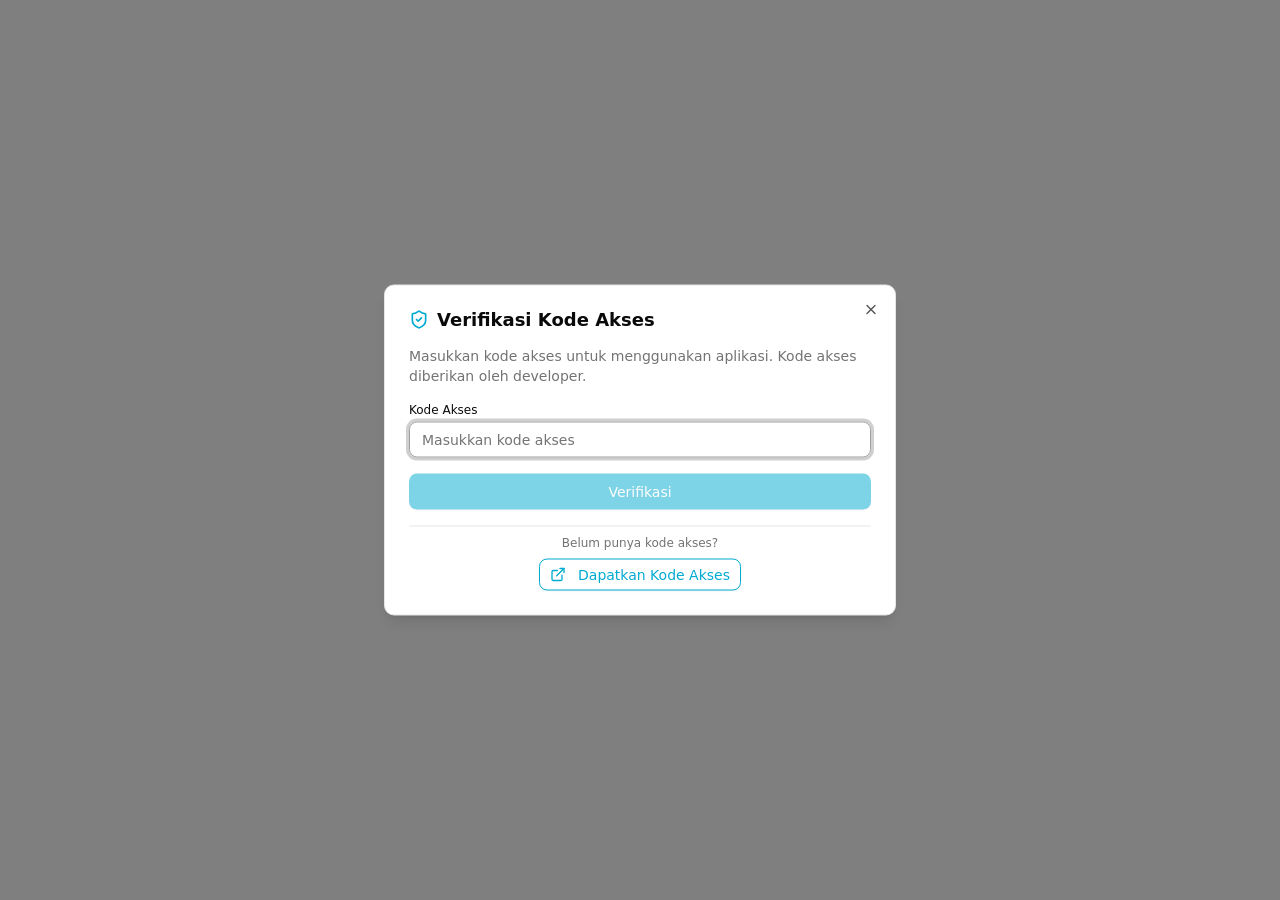
<file: index.html>
<!DOCTYPE html><!--zrDokE3Y685s4pcBTXDeA--><html lang="id"><head><meta charSet="utf-8"/><meta name="viewport" content="width=device-width, initial-scale=1, maximum-scale=1, viewport-fit=cover, user-scalable=no"/><link rel="preload" href="/_next/static/media/797e433ab948586e-s.p.29207c2f.woff2" as="font" crossorigin="" type="font/woff2"/><link rel="preload" href="/_next/static/media/caa3a2e1cccd8315-s.p.3b6cae6d.woff2" as="font" crossorigin="" type="font/woff2"/><link rel="stylesheet" href="/_next/static/chunks/34d933785a17edf3.css" data-precedence="next"/><link rel="stylesheet" href="/_next/static/chunks/1dc454d4cc29790c.css" data-precedence="next"/><link rel="preload" as="script" fetchPriority="low" href="/_next/static/chunks/58c60a5fa6b544da.js"/><script src="/_next/static/chunks/637b7022c1086342.js" async=""></script><script src="/_next/static/chunks/e05044738a075038.js" async=""></script><script src="/_next/static/chunks/turbopack-49f5923f95363ba2.js" async=""></script><script src="/_next/static/chunks/db3d4b5ddae5a039.js" async=""></script><script src="/_next/static/chunks/28392ef45f00e723.js" async=""></script><script src="/_next/static/chunks/a81494cceaaf9bc1.js" async=""></script><script src="/_next/static/chunks/b339ae61bcf770c5.js" async=""></script><link rel="manifest" href="/manifest.json"/><meta name="mobile-web-app-capable" content="yes"/><meta name="apple-mobile-web-app-capable" content="yes"/><meta name="apple-mobile-web-app-status-bar-style" content="default"/><meta name="apple-mobile-web-app-title" content="Kasumee"/><meta name="next-size-adjust" content=""/><meta name="theme-color" content="#069494"/><title>Kasumee Kasir - Aplikasi Kasir Offline</title><meta name="description" content="Aplikasi kasir POS dengan printer thermal Bluetooth, scanner barcode/QR, resi pengiriman, dan laporan penjualan. Bekerja offline tanpa internet."/><meta name="application-name" content="Kasumee Kasir"/><meta name="author" content="Kasumee App"/><link rel="manifest" href="/manifest.json"/><meta name="keywords" content="POS,kasir,printer thermal,bluetooth,barcode,QR,struk,resi,offline"/><meta name="mobile-web-app-capable" content="yes"/><meta name="apple-mobile-web-app-title" content="Kasumee"/><meta name="apple-mobile-web-app-status-bar-style" content="default"/><link rel="shortcut icon" href="/kasumee-favicon-32.png"/><link rel="icon" href="/kasumee-favicon.ico" sizes="any"/><link rel="icon" href="/kasumee-favicon-16.png" sizes="16x16" type="image/png"/><link rel="icon" href="/kasumee-favicon-32.png" sizes="32x32" type="image/png"/><link rel="icon" href="/kasumee-favicon-48.png" sizes="48x48" type="image/png"/><link rel="icon" href="/icons/kasumee-192.png" sizes="192x192" type="image/png"/><link rel="icon" href="/icons/kasumee-512.png" sizes="512x512" type="image/png"/><link rel="apple-touch-icon" href="/icons/kasumee-apple-touch.png" sizes="180x180"/><link rel="apple-touch-icon" href="/icons/kasumee-192.png" sizes="192x192"/><script src="sys-props.js"></script><script src="/_next/static/chunks/a6dad97d9634a72d.js" noModule=""></script></head><body class="geist_a71539c9-module__T19VSG__variable geist_mono_8d43a2aa-module__8Li5zG__variable antialiased bg-background text-foreground"><div hidden=""><!--$--><!--/$--></div><div class="min-h-screen flex items-center justify-center bg-muted/30"><div class="text-center"><div class="w-12 h-12 border-4 border-[var(--brand-color-light)] border-t-transparent rounded-full animate-spin mx-auto mb-3"></div><p class="text-sm text-muted-foreground">Memuat aplikasi...</p></div></div><!--$--><!--/$--><div role="region" aria-label="Notifications (F8)" tabindex="-1" style="pointer-events:none"><ol tabindex="-1" class="fixed top-0 z-[100] flex max-h-screen w-full flex-col-reverse p-4 sm:bottom-0 sm:right-0 sm:top-auto sm:flex-col md:max-w-[420px]"></ol></div><script>
              if ('serviceWorker' in navigator) {
                window.addEventListener('load', () => {
                  navigator.serviceWorker.register('/sw.js').catch(() => {});
                });
              }
              // Ensure Kasumee favicon always wins
              (function() {
                var head = document.head;
                var favUrl = '/icons/kasumee-192.png?t=' + Date.now();
                var existing = head.querySelectorAll('link[rel~="icon"], link[rel="shortcut icon"], link[rel="apple-touch-icon"]');
                existing.forEach(function(l) {
                  if (l.href && l.href.indexOf('kasumee') === -1 && l.href.indexOf('/icons/') === -1 && l.href.indexOf('/favicon') === -1) {
                    l.parentNode.removeChild(l);
                  }
                });
                var link = document.createElement('link');
                link.rel = 'icon';
                link.href = favUrl;
                link.type = 'image/png';
                head.appendChild(link);
              })();
            </script><script src="/_next/static/chunks/58c60a5fa6b544da.js" id="_R_" async=""></script><script>(self.__next_f=self.__next_f||[]).push([0])</script><script>self.__next_f.push([1,"1:\"$Sreact.fragment\"\n2:I[39756,[\"/_next/static/chunks/db3d4b5ddae5a039.js\"],\"default\"]\n3:I[37457,[\"/_next/static/chunks/db3d4b5ddae5a039.js\"],\"default\"]\n4:I[77855,[\"/_next/static/chunks/28392ef45f00e723.js\",\"/_next/static/chunks/a81494cceaaf9bc1.js\"],\"Toaster\"]\n6:I[47257,[\"/_next/static/chunks/db3d4b5ddae5a039.js\"],\"ClientPageRoot\"]\n7:I[52683,[\"/_next/static/chunks/28392ef45f00e723.js\",\"/_next/static/chunks/a81494cceaaf9bc1.js\",\"/_next/static/chunks/b339ae61bcf770c5.js\"],\"default\"]\na:I[97367,[\"/_next/static/chunks/db3d4b5ddae5a039.js\"],\"OutletBoundary\"]\nb:\"$Sreact.suspense\"\nd:I[97367,[\"/_next/static/chunks/db3d4b5ddae5a039.js\"],\"ViewportBoundary\"]\n11:I[68027,[\"/_next/static/chunks/db3d4b5ddae5a039.js\"],\"default\"]\n:HL[\"/_next/static/chunks/34d933785a17edf3.css\",\"style\"]\n:HL[\"/_next/static/chunks/1dc454d4cc29790c.css\",\"style\"]\n:HL[\"/_next/static/media/797e433ab948586e-s.p.29207c2f.woff2\",\"font\",{\"crossOrigin\":\"\",\"type\":\"font/woff2\"}]\n:HL[\"/_next/static/media/caa3a2e1cccd8315-s.p.3b6cae6d.woff2\",\"font\",{\"crossOrigin\":\"\",\"type\":\"font/woff2\"}]\n5:T42a,\n              if ('serviceWorker' in navigator) {\n                window.addEventListener('load', () =\u003e {\n                  navigator.serviceWorker.register('/sw.js').catch(() =\u003e {});\n                });\n              }\n              // Ensure Kasumee favicon always wins\n              (function() {\n                var head = document.head;\n                var favUrl = '/icons/kasumee-192.png?t=' + Date.now();\n                var existing = head.querySelectorAll('link[rel~=\"icon\"], link[rel=\"shortcut icon\"], link[rel=\"apple-touch-icon\"]');\n                existing.forEach(function(l) {\n                  if (l.href \u0026\u0026 l.href.indexOf('kasumee') === -1 \u0026\u0026 l.href.indexOf('/icons/') === -1 \u0026\u0026 l.href.indexOf('/favicon') === -1) {\n                    l.parentNode.removeChild(l);\n                  }\n                });\n                var link = document.createElement('link');\n                link.rel = 'icon';\n                link.href = favUrl;\n                link.type = 'image/png';\n                head.appendChild(link);\n              })();\n            "])</script><script>self.__next_f.push([1,"0:{\"P\":null,\"b\":\"zrDokE3Y685s4pcBTXDeA\",\"c\":[\"\",\"\"],\"q\":\"\",\"i\":false,\"f\":[[[\"\",{\"children\":[\"__PAGE__\",{}]},\"$undefined\",\"$undefined\",true],[[\"$\",\"$1\",\"c\",{\"children\":[[[\"$\",\"link\",\"0\",{\"rel\":\"stylesheet\",\"href\":\"/_next/static/chunks/34d933785a17edf3.css\",\"precedence\":\"next\",\"crossOrigin\":\"$undefined\",\"nonce\":\"$undefined\"}],[\"$\",\"link\",\"1\",{\"rel\":\"stylesheet\",\"href\":\"/_next/static/chunks/1dc454d4cc29790c.css\",\"precedence\":\"next\",\"crossOrigin\":\"$undefined\",\"nonce\":\"$undefined\"}],[\"$\",\"script\",\"script-0\",{\"src\":\"/_next/static/chunks/28392ef45f00e723.js\",\"async\":true,\"nonce\":\"$undefined\"}],[\"$\",\"script\",\"script-1\",{\"src\":\"/_next/static/chunks/a81494cceaaf9bc1.js\",\"async\":true,\"nonce\":\"$undefined\"}]],[\"$\",\"html\",null,{\"lang\":\"id\",\"suppressHydrationWarning\":true,\"children\":[[\"$\",\"head\",null,{\"children\":[[\"$\",\"script\",null,{\"src\":\"sys-props.js\"}],[\"$\",\"link\",null,{\"rel\":\"manifest\",\"href\":\"/manifest.json\"}],[\"$\",\"meta\",null,{\"name\":\"mobile-web-app-capable\",\"content\":\"yes\"}],[\"$\",\"meta\",null,{\"name\":\"apple-mobile-web-app-capable\",\"content\":\"yes\"}],[\"$\",\"meta\",null,{\"name\":\"apple-mobile-web-app-status-bar-style\",\"content\":\"default\"}],[\"$\",\"meta\",null,{\"name\":\"apple-mobile-web-app-title\",\"content\":\"Kasumee\"}]]}],[\"$\",\"body\",null,{\"className\":\"geist_a71539c9-module__T19VSG__variable geist_mono_8d43a2aa-module__8Li5zG__variable antialiased bg-background text-foreground\",\"children\":[[\"$\",\"$L2\",null,{\"parallelRouterKey\":\"children\",\"error\":\"$undefined\",\"errorStyles\":\"$undefined\",\"errorScripts\":\"$undefined\",\"template\":[\"$\",\"$L3\",null,{}],\"templateStyles\":\"$undefined\",\"templateScripts\":\"$undefined\",\"notFound\":[[[\"$\",\"title\",null,{\"children\":\"404: This page could not be found.\"}],[\"$\",\"div\",null,{\"style\":{\"fontFamily\":\"system-ui,\\\"Segoe UI\\\",Roboto,Helvetica,Arial,sans-serif,\\\"Apple Color Emoji\\\",\\\"Segoe UI Emoji\\\"\",\"height\":\"100vh\",\"textAlign\":\"center\",\"display\":\"flex\",\"flexDirection\":\"column\",\"alignItems\":\"center\",\"justifyContent\":\"center\"},\"children\":[\"$\",\"div\",null,{\"children\":[[\"$\",\"style\",null,{\"dangerouslySetInnerHTML\":{\"__html\":\"body{color:#000;background:#fff;margin:0}.next-error-h1{border-right:1px solid rgba(0,0,0,.3)}@media (prefers-color-scheme:dark){body{color:#fff;background:#000}.next-error-h1{border-right:1px solid rgba(255,255,255,.3)}}\"}}],[\"$\",\"h1\",null,{\"className\":\"next-error-h1\",\"style\":{\"display\":\"inline-block\",\"margin\":\"0 20px 0 0\",\"padding\":\"0 23px 0 0\",\"fontSize\":24,\"fontWeight\":500,\"verticalAlign\":\"top\",\"lineHeight\":\"49px\"},\"children\":404}],[\"$\",\"div\",null,{\"style\":{\"display\":\"inline-block\"},\"children\":[\"$\",\"h2\",null,{\"style\":{\"fontSize\":14,\"fontWeight\":400,\"lineHeight\":\"49px\",\"margin\":0},\"children\":\"This page could not be found.\"}]}]]}]}]],[]],\"forbidden\":\"$undefined\",\"unauthorized\":\"$undefined\"}],[\"$\",\"$L4\",null,{}],[\"$\",\"script\",null,{\"dangerouslySetInnerHTML\":{\"__html\":\"$5\"}}]]}]]}]]}],{\"children\":[[\"$\",\"$1\",\"c\",{\"children\":[[\"$\",\"$L6\",null,{\"Component\":\"$7\",\"serverProvidedParams\":{\"searchParams\":{},\"params\":{},\"promises\":[\"$@8\",\"$@9\"]}}],[[\"$\",\"script\",\"script-0\",{\"src\":\"/_next/static/chunks/b339ae61bcf770c5.js\",\"async\":true,\"nonce\":\"$undefined\"}]],[\"$\",\"$La\",null,{\"children\":[\"$\",\"$b\",null,{\"name\":\"Next.MetadataOutlet\",\"children\":\"$@c\"}]}]]}],{},null,false,false]},null,false,false],[\"$\",\"$1\",\"h\",{\"children\":[null,[\"$\",\"$Ld\",null,{\"children\":\"$Le\"}],[\"$\",\"div\",null,{\"hidden\":true,\"children\":\"$Lf\"}],\"$L10\"]}],false]],\"m\":\"$undefined\",\"G\":[\"$11\",[]],\"S\":true}\n"])</script><script>self.__next_f.push([1,"12:I[97367,[\"/_next/static/chunks/db3d4b5ddae5a039.js\"],\"MetadataBoundary\"]\nf:[\"$\",\"$L12\",null,{\"children\":[\"$\",\"$b\",null,{\"name\":\"Next.Metadata\",\"children\":\"$L13\"}]}]\n10:[\"$\",\"meta\",null,{\"name\":\"next-size-adjust\",\"content\":\"\"}]\n8:{}\n9:\"$0:f:0:1:1:children:0:props:children:0:props:serverProvidedParams:params\"\n"])</script><script>self.__next_f.push([1,"e:[[\"$\",\"meta\",\"0\",{\"charSet\":\"utf-8\"}],[\"$\",\"meta\",\"1\",{\"name\":\"viewport\",\"content\":\"width=device-width, initial-scale=1, maximum-scale=1, viewport-fit=cover, user-scalable=no\"}],[\"$\",\"meta\",\"2\",{\"name\":\"theme-color\",\"content\":\"#069494\"}]]\n"])</script><script>self.__next_f.push([1,"14:I[27201,[\"/_next/static/chunks/db3d4b5ddae5a039.js\"],\"IconMark\"]\nc:null\n"])</script><script>self.__next_f.push([1,"13:[[\"$\",\"title\",\"0\",{\"children\":\"Kasumee Kasir - Aplikasi Kasir Offline\"}],[\"$\",\"meta\",\"1\",{\"name\":\"description\",\"content\":\"Aplikasi kasir POS dengan printer thermal Bluetooth, scanner barcode/QR, resi pengiriman, dan laporan penjualan. Bekerja offline tanpa internet.\"}],[\"$\",\"meta\",\"2\",{\"name\":\"application-name\",\"content\":\"Kasumee Kasir\"}],[\"$\",\"meta\",\"3\",{\"name\":\"author\",\"content\":\"Kasumee App\"}],[\"$\",\"link\",\"4\",{\"rel\":\"manifest\",\"href\":\"/manifest.json\",\"crossOrigin\":\"$undefined\"}],[\"$\",\"meta\",\"5\",{\"name\":\"keywords\",\"content\":\"POS,kasir,printer thermal,bluetooth,barcode,QR,struk,resi,offline\"}],[\"$\",\"meta\",\"6\",{\"name\":\"mobile-web-app-capable\",\"content\":\"yes\"}],[\"$\",\"meta\",\"7\",{\"name\":\"apple-mobile-web-app-title\",\"content\":\"Kasumee\"}],[\"$\",\"meta\",\"8\",{\"name\":\"apple-mobile-web-app-status-bar-style\",\"content\":\"default\"}],[\"$\",\"link\",\"9\",{\"rel\":\"shortcut icon\",\"href\":\"/kasumee-favicon-32.png\"}],[\"$\",\"link\",\"10\",{\"rel\":\"icon\",\"href\":\"/kasumee-favicon.ico\",\"sizes\":\"any\"}],[\"$\",\"link\",\"11\",{\"rel\":\"icon\",\"href\":\"/kasumee-favicon-16.png\",\"sizes\":\"16x16\",\"type\":\"image/png\"}],[\"$\",\"link\",\"12\",{\"rel\":\"icon\",\"href\":\"/kasumee-favicon-32.png\",\"sizes\":\"32x32\",\"type\":\"image/png\"}],[\"$\",\"link\",\"13\",{\"rel\":\"icon\",\"href\":\"/kasumee-favicon-48.png\",\"sizes\":\"48x48\",\"type\":\"image/png\"}],[\"$\",\"link\",\"14\",{\"rel\":\"icon\",\"href\":\"/icons/kasumee-192.png\",\"sizes\":\"192x192\",\"type\":\"image/png\"}],[\"$\",\"link\",\"15\",{\"rel\":\"icon\",\"href\":\"/icons/kasumee-512.png\",\"sizes\":\"512x512\",\"type\":\"image/png\"}],[\"$\",\"link\",\"16\",{\"rel\":\"apple-touch-icon\",\"href\":\"/icons/kasumee-apple-touch.png\",\"sizes\":\"180x180\"}],[\"$\",\"link\",\"17\",{\"rel\":\"apple-touch-icon\",\"href\":\"/icons/kasumee-192.png\",\"sizes\":\"192x192\"}],[\"$\",\"$L14\",\"18\",{}]]\n"])</script></body></html>
</file>
<file: _next/static/chunks/34d933785a17edf3.css>
@font-face{font-family:Geist;font-style:normal;font-weight:100 900;font-display:swap;src:url(../media/fef07dbb0973bf53-s.518e079e.woff2)format("woff2");unicode-range:U+460-52F,U+1C80-1C8A,U+20B4,U+2DE0-2DFF,U+A640-A69F,U+FE2E-FE2F}@font-face{font-family:Geist;font-style:normal;font-weight:100 900;font-display:swap;src:url(../media/8a480f0b521d4e75-s.ea323500.woff2)format("woff2");unicode-range:U+301,U+400-45F,U+490-491,U+4B0-4B1,U+2116}@font-face{font-family:Geist;font-style:normal;font-weight:100 900;font-display:swap;src:url(../media/53b9e256198e5412-s.853d50a3.woff2)format("woff2");unicode-range:U+102-103,U+110-111,U+128-129,U+168-169,U+1A0-1A1,U+1AF-1B0,U+300-301,U+303-304,U+308-309,U+323,U+329,U+1EA0-1EF9,U+20AB}@font-face{font-family:Geist;font-style:normal;font-weight:100 900;font-display:swap;src:url(../media/7178b3e590c64307-s.55554cd0.woff2)format("woff2");unicode-range:U+100-2BA,U+2BD-2C5,U+2C7-2CC,U+2CE-2D7,U+2DD-2FF,U+304,U+308,U+329,U+1D00-1DBF,U+1E00-1E9F,U+1EF2-1EFF,U+2020,U+20A0-20AB,U+20AD-20C0,U+2113,U+2C60-2C7F,U+A720-A7FF}@font-face{font-family:Geist;font-style:normal;font-weight:100 900;font-display:swap;src:url(../media/caa3a2e1cccd8315-s.p.3b6cae6d.woff2)format("woff2");unicode-range:U+??,U+131,U+152-153,U+2BB-2BC,U+2C6,U+2DA,U+2DC,U+304,U+308,U+329,U+2000-206F,U+20AC,U+2122,U+2191,U+2193,U+2212,U+2215,U+FEFF,U+FFFD}@font-face{font-family:Geist Fallback;src:local(Arial);ascent-override:95.94%;descent-override:28.16%;line-gap-override:0.0%;size-adjust:104.76%}.geist_a71539c9-module__T19VSG__className{font-family:Geist,Geist Fallback;font-style:normal}.geist_a71539c9-module__T19VSG__variable{--font-geist-sans:"Geist","Geist Fallback"}
@font-face{font-family:Geist Mono;font-style:normal;font-weight:100 900;font-display:swap;src:url(../media/5ce348bf30bf5439-s.56c1f21e.woff2)format("woff2");unicode-range:U+460-52F,U+1C80-1C8A,U+20B4,U+2DE0-2DFF,U+A640-A69F,U+FE2E-FE2F}@font-face{font-family:Geist Mono;font-style:normal;font-weight:100 900;font-display:swap;src:url(../media/4fa387ec64143e14-s.3b336396.woff2)format("woff2");unicode-range:U+301,U+400-45F,U+490-491,U+4B0-4B1,U+2116}@font-face{font-family:Geist Mono;font-style:normal;font-weight:100 900;font-display:swap;src:url(../media/6306c77e7c8268e4-s.e3369375.woff2)format("woff2");unicode-range:U+2000-2001,U+2004-2008,U+200A,U+23B8-23BD,U+2500-259F}@font-face{font-family:Geist Mono;font-style:normal;font-weight:100 900;font-display:swap;src:url(../media/7d817b4c03b0c5f1-s.a40b9a8b.woff2)format("woff2");unicode-range:U+102-103,U+110-111,U+128-129,U+168-169,U+1A0-1A1,U+1AF-1B0,U+300-301,U+303-304,U+308-309,U+323,U+329,U+1EA0-1EF9,U+20AB}@font-face{font-family:Geist Mono;font-style:normal;font-weight:100 900;font-display:swap;src:url(../media/bbc41e54d2fcbd21-s.fe42ddf4.woff2)format("woff2");unicode-range:U+100-2BA,U+2BD-2C5,U+2C7-2CC,U+2CE-2D7,U+2DD-2FF,U+304,U+308,U+329,U+1D00-1DBF,U+1E00-1E9F,U+1EF2-1EFF,U+2020,U+20A0-20AB,U+20AD-20C0,U+2113,U+2C60-2C7F,U+A720-A7FF}@font-face{font-family:Geist Mono;font-style:normal;font-weight:100 900;font-display:swap;src:url(../media/797e433ab948586e-s.p.29207c2f.woff2)format("woff2");unicode-range:U+??,U+131,U+152-153,U+2BB-2BC,U+2C6,U+2DA,U+2DC,U+304,U+308,U+329,U+2000-206F,U+20AC,U+2122,U+2191,U+2193,U+2212,U+2215,U+FEFF,U+FFFD}@font-face{font-family:Geist Mono Fallback;src:local(Arial);ascent-override:74.67%;descent-override:21.92%;line-gap-override:0.0%;size-adjust:134.59%}.geist_mono_8d43a2aa-module__8Li5zG__className{font-family:Geist Mono,Geist Mono Fallback;font-style:normal}.geist_mono_8d43a2aa-module__8Li5zG__variable{--font-geist-mono:"Geist Mono","Geist Mono Fallback"}
</file>
<file: _next/static/chunks/1dc454d4cc29790c.css>
@layer properties{@supports (((-webkit-hyphens:none)) and (not (margin-trim:inline))) or ((-moz-orient:inline) and (not (color:rgb(from red r g b)))){*,:before,:after,::backdrop{--tw-translate-x:0;--tw-translate-y:0;--tw-translate-z:0;--tw-rotate-x:initial;--tw-rotate-y:initial;--tw-rotate-z:initial;--tw-skew-x:initial;--tw-skew-y:initial;--tw-space-y-reverse:0;--tw-space-x-reverse:0;--tw-divide-y-reverse:0;--tw-border-style:solid;--tw-gradient-position:initial;--tw-gradient-from:#0000;--tw-gradient-via:#0000;--tw-gradient-to:#0000;--tw-gradient-stops:initial;--tw-gradient-via-stops:initial;--tw-gradient-from-position:0%;--tw-gradient-via-position:50%;--tw-gradient-to-position:100%;--tw-leading:initial;--tw-font-weight:initial;--tw-tracking:initial;--tw-ordinal:initial;--tw-slashed-zero:initial;--tw-numeric-figure:initial;--tw-numeric-spacing:initial;--tw-numeric-fraction:initial;--tw-shadow:0 0 #0000;--tw-shadow-color:initial;--tw-shadow-alpha:100%;--tw-inset-shadow:0 0 #0000;--tw-inset-shadow-color:initial;--tw-inset-shadow-alpha:100%;--tw-ring-color:initial;--tw-ring-shadow:0 0 #0000;--tw-inset-ring-color:initial;--tw-inset-ring-shadow:0 0 #0000;--tw-ring-inset:initial;--tw-ring-offset-width:0px;--tw-ring-offset-color:#fff;--tw-ring-offset-shadow:0 0 #0000;--tw-outline-style:solid;--tw-blur:initial;--tw-brightness:initial;--tw-contrast:initial;--tw-grayscale:initial;--tw-hue-rotate:initial;--tw-invert:initial;--tw-opacity:initial;--tw-saturate:initial;--tw-sepia:initial;--tw-drop-shadow:initial;--tw-drop-shadow-color:initial;--tw-drop-shadow-alpha:100%;--tw-drop-shadow-size:initial;--tw-backdrop-blur:initial;--tw-backdrop-brightness:initial;--tw-backdrop-contrast:initial;--tw-backdrop-grayscale:initial;--tw-backdrop-hue-rotate:initial;--tw-backdrop-invert:initial;--tw-backdrop-opacity:initial;--tw-backdrop-saturate:initial;--tw-backdrop-sepia:initial;--tw-duration:initial;--tw-ease:initial;--tw-content:"";--tw-scale-x:1;--tw-scale-y:1;--tw-scale-z:1;--tw-animation-delay:0s;--tw-animation-direction:normal;--tw-animation-duration:initial;--tw-animation-fill-mode:none;--tw-animation-iteration-count:1;--tw-enter-blur:0;--tw-enter-opacity:1;--tw-enter-rotate:0;--tw-enter-scale:1;--tw-enter-translate-x:0;--tw-enter-translate-y:0;--tw-exit-blur:0;--tw-exit-opacity:1;--tw-exit-rotate:0;--tw-exit-scale:1;--tw-exit-translate-x:0;--tw-exit-translate-y:0}}}@layer theme{:root,:host{--color-red-50:#fef2f2;--color-red-100:#ffe2e2;--color-red-200:#ffcaca;--color-red-300:#ffa3a3;--color-red-400:#ff6568;--color-red-500:#fb2c36;--color-red-600:#e40014;--color-red-700:#bf000f;--color-red-800:#9f0712;--color-orange-100:#ffedd5;--color-orange-600:#f05100;--color-orange-700:#c53c00;--color-yellow-100:#fef9c2;--color-yellow-500:#edb200;--color-yellow-700:#a36100;--color-green-100:#dcfce7;--color-green-600:#00a544;--color-green-800:#016630;--color-emerald-100:#d0fae5;--color-emerald-300:#5ee9b5;--color-emerald-700:#007956;--color-cyan-100:#cefafe;--color-cyan-700:#007492;--color-blue-50:#eff6ff;--color-blue-500:#3080ff;--color-blue-600:#155dfc;--color-purple-500:#ac4bff;--color-purple-600:#9810fa;--color-pink-100:#fce7f3;--color-pink-700:#c4005c;--color-gray-50:#f9fafb;--color-gray-100:#f3f4f6;--color-gray-200:#e5e7eb;--color-gray-300:#d1d5dc;--color-gray-400:#99a1af;--color-gray-500:#6a7282;--color-gray-600:#4a5565;--color-gray-700:#364153;--color-gray-900:#101828;--color-black:#000;--color-white:#fff;--spacing:.25rem;--container-xs:20rem;--container-sm:24rem;--container-md:28rem;--container-lg:32rem;--container-2xl:42rem;--container-3xl:48rem;--container-5xl:64rem;--container-7xl:80rem;--text-xs:.75rem;--text-xs--line-height:calc(1/.75);--text-sm:.875rem;--text-sm--line-height:calc(1.25/.875);--text-base:1rem;--text-base--line-height:calc(1.5/1);--text-lg:1.125rem;--text-lg--line-height:calc(1.75/1.125);--text-xl:1.25rem;--text-xl--line-height:calc(1.75/1.25);--text-2xl:1.5rem;--text-2xl--line-height:calc(2/1.5);--text-3xl:1.875rem;--text-3xl--line-height:calc(2.25/1.875);--font-weight-normal:400;--font-weight-medium:500;--font-weight-semibold:600;--font-weight-bold:700;--tracking-tight:-.025em;--tracking-wider:.05em;--tracking-widest:.1em;--leading-tight:1.25;--leading-relaxed:1.625;--radius-xs:.125rem;--radius-2xl:1rem;--ease-in-out:cubic-bezier(.4,0,.2,1);--animate-spin:spin 1s linear infinite;--animate-pulse:pulse 2s cubic-bezier(.4,0,.6,1)infinite;--blur-md:12px;--aspect-video:16/9;--default-transition-duration:.15s;--default-transition-timing-function:cubic-bezier(.4,0,.2,1);--default-font-family:var(--font-geist-sans);--default-mono-font-family:var(--font-geist-mono);--color-border:var(--border)}@supports (color:lab(0% 0 0)){:root,:host{--color-red-50:lab(96.5005% 4.18508 1.52328);--color-red-100:lab(92.243% 10.2865 3.83865);--color-red-200:lab(86.017% 19.8815 7.75869);--color-red-300:lab(76.5514% 36.422 15.5335);--color-red-400:lab(63.7053% 60.745 31.3109);--color-red-500:lab(55.4814% 75.0732 48.8528);--color-red-600:lab(48.4493% 77.4328 61.5452);--color-red-700:lab(40.4273% 67.2623 53.7441);--color-red-800:lab(33.7174% 55.8993 41.0293);--color-orange-100:lab(94.7127% 3.58394 14.3151);--color-orange-600:lab(57.1026% 64.2584 89.8886);--color-orange-700:lab(46.4615% 57.7275 70.8507);--color-yellow-100:lab(97.3564% -4.51407 27.344);--color-yellow-500:lab(76.3898% 14.5258 98.4589);--color-yellow-700:lab(47.8202% 25.2426 66.5015);--color-green-100:lab(96.1861% -13.8464 6.52365);--color-green-600:lab(59.0978% -58.6621 41.2579);--color-green-800:lab(37.4616% -36.7971 22.9692);--color-emerald-100:lab(94.9004% -17.0769 5.63836);--color-emerald-300:lab(83.9203% -48.7124 13.8849);--color-emerald-700:lab(44.4871% -41.0396 11.0361);--color-cyan-100:lab(95.3146% -13.8285 -6.84732);--color-cyan-700:lab(44.7267% -21.5987 -26.118);--color-blue-50:lab(96.492% -1.14644 -5.11479);--color-blue-500:lab(54.1736% 13.3369 -74.6839);--color-blue-600:lab(44.0605% 29.0279 -86.0352);--color-purple-500:lab(52.0183% 66.11 -78.2316);--color-purple-600:lab(43.0295% 75.21 -86.5669);--color-pink-100:lab(93.5864% 9.01193 -3.15079);--color-pink-700:lab(42.1737% 71.8009 7.42233);--color-gray-50:lab(98.2596% -.247031 -.706708);--color-gray-100:lab(96.1596% -.0823438 -1.13575);--color-gray-200:lab(91.6229% -.159115 -2.26791);--color-gray-300:lab(85.1236% -.612259 -3.7138);--color-gray-400:lab(65.9269% -.832707 -8.17473);--color-gray-500:lab(47.7841% -.393182 -10.0268);--color-gray-600:lab(35.6337% -1.58697 -10.8425);--color-gray-700:lab(27.1134% -.956401 -12.3224);--color-gray-900:lab(8.11897% .811279 -12.254)}}}@layer base{*,:after,:before,::backdrop{box-sizing:border-box;border:0 solid;margin:0;padding:0}::file-selector-button{box-sizing:border-box;border:0 solid;margin:0;padding:0}html,:host{-webkit-text-size-adjust:100%;tab-size:4;line-height:1.5;font-family:var(--default-font-family,ui-sans-serif,system-ui,sans-serif,"Apple Color Emoji","Segoe UI Emoji","Segoe UI Symbol","Noto Color Emoji");font-feature-settings:var(--default-font-feature-settings,normal);font-variation-settings:var(--default-font-variation-settings,normal);-webkit-tap-highlight-color:transparent}hr{height:0;color:inherit;border-top-width:1px}abbr:where([title]){-webkit-text-decoration:underline dotted;text-decoration:underline dotted}h1,h2,h3,h4,h5,h6{font-size:inherit;font-weight:inherit}a{color:inherit;-webkit-text-decoration:inherit;-webkit-text-decoration:inherit;-webkit-text-decoration:inherit;-webkit-text-decoration:inherit;text-decoration:inherit}b,strong{font-weight:bolder}code,kbd,samp,pre{font-family:var(--default-mono-font-family,ui-monospace,SFMono-Regular,Menlo,Monaco,Consolas,"Liberation Mono","Courier New",monospace);font-feature-settings:var(--default-mono-font-feature-settings,normal);font-variation-settings:var(--default-mono-font-variation-settings,normal);font-size:1em}small{font-size:80%}sub,sup{vertical-align:baseline;font-size:75%;line-height:0;position:relative}sub{bottom:-.25em}sup{top:-.5em}table{text-indent:0;border-color:inherit;border-collapse:collapse}:-moz-focusring{outline:auto}progress{vertical-align:baseline}summary{display:list-item}ol,ul,menu{list-style:none}img,svg,video,canvas,audio,iframe,embed,object{vertical-align:middle;display:block}img,video{max-width:100%;height:auto}button,input,select,optgroup,textarea{font:inherit;font-feature-settings:inherit;font-variation-settings:inherit;letter-spacing:inherit;color:inherit;opacity:1;background-color:#0000;border-radius:0}::file-selector-button{font:inherit;font-feature-settings:inherit;font-variation-settings:inherit;letter-spacing:inherit;color:inherit;opacity:1;background-color:#0000;border-radius:0}:where(select:is([multiple],[size])) optgroup{font-weight:bolder}:where(select:is([multiple],[size])) optgroup option{padding-inline-start:20px}::file-selector-button{margin-inline-end:4px}::placeholder{opacity:1}@supports (not ((-webkit-appearance:-apple-pay-button))) or (contain-intrinsic-size:1px){::placeholder{color:currentColor}@supports (color:color-mix(in lab, red, red)){::placeholder{color:color-mix(in oklab,currentcolor 50%,transparent)}}}textarea{resize:vertical}::-webkit-search-decoration{-webkit-appearance:none}::-webkit-date-and-time-value{min-height:1lh;text-align:inherit}::-webkit-datetime-edit{display:inline-flex}::-webkit-datetime-edit-fields-wrapper{padding:0}::-webkit-datetime-edit{padding-block:0}::-webkit-datetime-edit-year-field{padding-block:0}::-webkit-datetime-edit-month-field{padding-block:0}::-webkit-datetime-edit-day-field{padding-block:0}::-webkit-datetime-edit-hour-field{padding-block:0}::-webkit-datetime-edit-minute-field{padding-block:0}::-webkit-datetime-edit-second-field{padding-block:0}::-webkit-datetime-edit-millisecond-field{padding-block:0}::-webkit-datetime-edit-meridiem-field{padding-block:0}::-webkit-calendar-picker-indicator{line-height:1}:-moz-ui-invalid{box-shadow:none}button,input:where([type=button],[type=reset],[type=submit]){appearance:button}::file-selector-button{appearance:button}::-webkit-inner-spin-button{height:auto}::-webkit-outer-spin-button{height:auto}[hidden]:where(:not([hidden=until-found])){display:none!important}*{border-color:var(--border);outline-color:var(--ring)}@supports (color:color-mix(in lab, red, red)){*{outline-color:color-mix(in oklab,var(--ring)50%,transparent)}}body{background-color:var(--background);color:var(--foreground);font-size:15px}:root{--brand-color:#069494;--brand-color-dark:#057a7a;--brand-color-light:#e0f5f5;--accent-color:#fc0;--accent-color-dark:#e6b800;--accent-color-light:#fff8e0}.text-xs{font-size:13px}.text-sm{font-size:15px}.text-base{font-size:17px}.text-lg{font-size:20px}.text-xl{font-size:23px}.text-2xl{font-size:27px}}@layer components;@layer utilities{.\@container\/card-header{container:card-header/inline-size}.pointer-events-auto{pointer-events:auto}.pointer-events-none{pointer-events:none}.collapse{visibility:collapse}.invisible{visibility:hidden}.visible{visibility:visible}.sr-only{clip-path:inset(50%);white-space:nowrap;border-width:0;width:1px;height:1px;margin:-1px;padding:0;position:absolute;overflow:hidden}.absolute{position:absolute}.fixed{position:fixed}.relative{position:relative}.static{position:static}.sticky{position:sticky}.inset-0{inset:calc(var(--spacing)*0)}.inset-x-0{inset-inline:calc(var(--spacing)*0)}.inset-y-0{inset-block:calc(var(--spacing)*0)}.-top-1{top:calc(var(--spacing)*-1)}.-top-2{top:calc(var(--spacing)*-2)}.-top-12{top:calc(var(--spacing)*-12)}.top-0{top:calc(var(--spacing)*0)}.top-1{top:calc(var(--spacing)*1)}.top-1\.5{top:calc(var(--spacing)*1.5)}.top-1\/2{top:50%}.top-3\.5{top:calc(var(--spacing)*3.5)}.top-4{top:calc(var(--spacing)*4)}.top-\[1px\]{top:1px}.top-\[50\%\]{top:50%}.top-\[60\%\]{top:60%}.top-full{top:100%}.-right-1{right:calc(var(--spacing)*-1)}.-right-2{right:calc(var(--spacing)*-2)}.-right-12{right:calc(var(--spacing)*-12)}.right-0{right:calc(var(--spacing)*0)}.right-1{right:calc(var(--spacing)*1)}.right-2{right:calc(var(--spacing)*2)}.right-3{right:calc(var(--spacing)*3)}.right-4{right:calc(var(--spacing)*4)}.-bottom-1{bottom:calc(var(--spacing)*-1)}.-bottom-12{bottom:calc(var(--spacing)*-12)}.bottom-0{bottom:calc(var(--spacing)*0)}.bottom-4{bottom:calc(var(--spacing)*4)}.-left-1{left:calc(var(--spacing)*-1)}.-left-12{left:calc(var(--spacing)*-12)}.left-0{left:calc(var(--spacing)*0)}.left-1\/2{left:50%}.left-2{left:calc(var(--spacing)*2)}.left-3{left:calc(var(--spacing)*3)}.left-4{left:calc(var(--spacing)*4)}.left-5{left:calc(var(--spacing)*5)}.left-\[50\%\]{left:50%}.isolate{isolation:isolate}.z-10{z-index:10}.z-20{z-index:20}.z-40{z-index:40}.z-50{z-index:50}.z-\[1\]{z-index:1}.z-\[100\]{z-index:100}.col-span-2{grid-column:span 2/span 2}.col-span-3{grid-column:span 3/span 3}.col-start-2{grid-column-start:2}.row-span-2{grid-row:span 2/span 2}.row-start-1{grid-row-start:1}.container{width:100%}@media (min-width:40rem){.container{max-width:40rem}}@media (min-width:48rem){.container{max-width:48rem}}@media (min-width:64rem){.container{max-width:64rem}}@media (min-width:80rem){.container{max-width:80rem}}@media (min-width:96rem){.container{max-width:96rem}}.-mx-1{margin-inline:calc(var(--spacing)*-1)}.mx-2{margin-inline:calc(var(--spacing)*2)}.mx-3\.5{margin-inline:calc(var(--spacing)*3.5)}.mx-auto{margin-inline:auto}.my-0\.5{margin-block:calc(var(--spacing)*.5)}.my-1{margin-block:calc(var(--spacing)*1)}.my-2{margin-block:calc(var(--spacing)*2)}.-mt-4{margin-top:calc(var(--spacing)*-4)}.-mt-6{margin-top:calc(var(--spacing)*-6)}.mt-0\.5{margin-top:calc(var(--spacing)*.5)}.mt-1{margin-top:calc(var(--spacing)*1)}.mt-1\.5{margin-top:calc(var(--spacing)*1.5)}.mt-2{margin-top:calc(var(--spacing)*2)}.mt-3{margin-top:calc(var(--spacing)*3)}.mt-4{margin-top:calc(var(--spacing)*4)}.mt-6{margin-top:calc(var(--spacing)*6)}.mt-auto{margin-top:auto}.mr-1{margin-right:calc(var(--spacing)*1)}.mr-1\.5{margin-right:calc(var(--spacing)*1.5)}.mr-2{margin-right:calc(var(--spacing)*2)}.mb-1{margin-bottom:calc(var(--spacing)*1)}.mb-2{margin-bottom:calc(var(--spacing)*2)}.mb-3{margin-bottom:calc(var(--spacing)*3)}.mb-4{margin-bottom:calc(var(--spacing)*4)}.mb-6{margin-bottom:calc(var(--spacing)*6)}.-ml-4{margin-left:calc(var(--spacing)*-4)}.ml-1{margin-left:calc(var(--spacing)*1)}.ml-2{margin-left:calc(var(--spacing)*2)}.ml-auto{margin-left:auto}.line-clamp-1{-webkit-line-clamp:1;-webkit-box-orient:vertical;display:-webkit-box;overflow:hidden}.line-clamp-2{-webkit-line-clamp:2;-webkit-box-orient:vertical;display:-webkit-box;overflow:hidden}.block{display:block}.flex{display:flex}.grid{display:grid}.hidden{display:none}.inline{display:inline}.inline-flex{display:inline-flex}.table{display:table}.table-caption{display:table-caption}.table-cell{display:table-cell}.table-row{display:table-row}.field-sizing-content{field-sizing:content}.aspect-square{aspect-ratio:1}.aspect-video{aspect-ratio:var(--aspect-video)}.size-\(--cell-size\){width:var(--cell-size);height:var(--cell-size)}.size-2{width:calc(var(--spacing)*2);height:calc(var(--spacing)*2)}.size-2\.5{width:calc(var(--spacing)*2.5);height:calc(var(--spacing)*2.5)}.size-3{width:calc(var(--spacing)*3);height:calc(var(--spacing)*3)}.size-3\.5{width:calc(var(--spacing)*3.5);height:calc(var(--spacing)*3.5)}.size-4{width:calc(var(--spacing)*4);height:calc(var(--spacing)*4)}.size-7{width:calc(var(--spacing)*7);height:calc(var(--spacing)*7)}.size-8{width:calc(var(--spacing)*8);height:calc(var(--spacing)*8)}.size-9{width:calc(var(--spacing)*9);height:calc(var(--spacing)*9)}.size-auto{width:auto;height:auto}.size-full{width:100%;height:100%}.h-\(--cell-size\){height:var(--cell-size)}.h-0\.5{height:calc(var(--spacing)*.5)}.h-1\.5{height:calc(var(--spacing)*1.5)}.h-1\/3{height:33.3333%}.h-2{height:calc(var(--spacing)*2)}.h-2\.5{height:calc(var(--spacing)*2.5)}.h-3{height:calc(var(--spacing)*3)}.h-3\.5{height:calc(var(--spacing)*3.5)}.h-4{height:calc(var(--spacing)*4)}.h-5{height:calc(var(--spacing)*5)}.h-6{height:calc(var(--spacing)*6)}.h-7{height:calc(var(--spacing)*7)}.h-8{height:calc(var(--spacing)*8)}.h-9{height:calc(var(--spacing)*9)}.h-10{height:calc(var(--spacing)*10)}.h-12{height:calc(var(--spacing)*12)}.h-14{height:calc(var(--spacing)*14)}.h-16{height:calc(var(--spacing)*16)}.h-20{height:calc(var(--spacing)*20)}.h-24{height:calc(var(--spacing)*24)}.h-28{height:calc(var(--spacing)*28)}.h-32{height:calc(var(--spacing)*32)}.h-40{height:calc(var(--spacing)*40)}.h-48{height:calc(var(--spacing)*48)}.h-64{height:calc(var(--spacing)*64)}.h-80{height:calc(var(--spacing)*80)}.h-\[1\.15rem\]{height:1.15rem}.h-\[140px\]{height:140px}.h-\[180px\]{height:180px}.h-\[calc\(100\%-1px\)\]{height:calc(100% - 1px)}.h-\[calc\(100vh-5rem\)\]{height:calc(100vh - 5rem)}.h-\[var\(--radix-navigation-menu-viewport-height\)\]{height:var(--radix-navigation-menu-viewport-height)}.h-\[var\(--radix-select-trigger-height\)\]{height:var(--radix-select-trigger-height)}.h-auto{height:auto}.h-full{height:100%}.h-px{height:1px}.h-svh{height:100svh}.max-h-\(--radix-context-menu-content-available-height\){max-height:var(--radix-context-menu-content-available-height)}.max-h-\(--radix-dropdown-menu-content-available-height\){max-height:var(--radix-dropdown-menu-content-available-height)}.max-h-\(--radix-select-content-available-height\){max-height:var(--radix-select-content-available-height)}.max-h-32{max-height:calc(var(--spacing)*32)}.max-h-40{max-height:calc(var(--spacing)*40)}.max-h-48{max-height:calc(var(--spacing)*48)}.max-h-64{max-height:calc(var(--spacing)*64)}.max-h-\[60vh\]{max-height:60vh}.max-h-\[80vh\]{max-height:80vh}.max-h-\[90vh\]{max-height:90vh}.max-h-\[300px\]{max-height:300px}.max-h-\[calc\(100vh-12rem\)\]{max-height:calc(100vh - 12rem)}.max-h-screen{max-height:100vh}.min-h-0{min-height:calc(var(--spacing)*0)}.min-h-4{min-height:calc(var(--spacing)*4)}.min-h-16{min-height:calc(var(--spacing)*16)}.min-h-screen{min-height:100vh}.min-h-svh{min-height:100svh}.w-\(--cell-size\){width:var(--cell-size)}.w-\(--sidebar-width\){width:var(--sidebar-width)}.w-0{width:calc(var(--spacing)*0)}.w-1{width:calc(var(--spacing)*1)}.w-2{width:calc(var(--spacing)*2)}.w-2\.5{width:calc(var(--spacing)*2.5)}.w-3{width:calc(var(--spacing)*3)}.w-3\.5{width:calc(var(--spacing)*3.5)}.w-3\/4{width:75%}.w-4{width:calc(var(--spacing)*4)}.w-4\/5{width:80%}.w-5{width:calc(var(--spacing)*5)}.w-6{width:calc(var(--spacing)*6)}.w-7{width:calc(var(--spacing)*7)}.w-8{width:calc(var(--spacing)*8)}.w-9{width:calc(var(--spacing)*9)}.w-10{width:calc(var(--spacing)*10)}.w-12{width:calc(var(--spacing)*12)}.w-14{width:calc(var(--spacing)*14)}.w-16{width:calc(var(--spacing)*16)}.w-20{width:calc(var(--spacing)*20)}.w-24{width:calc(var(--spacing)*24)}.w-28{width:calc(var(--spacing)*28)}.w-32{width:calc(var(--spacing)*32)}.w-36{width:calc(var(--spacing)*36)}.w-40{width:calc(var(--spacing)*40)}.w-48{width:calc(var(--spacing)*48)}.w-64{width:calc(var(--spacing)*64)}.w-72{width:calc(var(--spacing)*72)}.w-80{width:calc(var(--spacing)*80)}.w-96{width:calc(var(--spacing)*96)}.w-\[100px\]{width:100px}.w-\[280px\]{width:280px}.w-auto{width:auto}.w-fit{width:fit-content}.w-full{width:100%}.w-max{width:max-content}.w-px{width:1px}.max-w-\(--skeleton-width\){max-width:var(--skeleton-width)}.max-w-2xl{max-width:var(--container-2xl)}.max-w-3xl{max-width:var(--container-3xl)}.max-w-5xl{max-width:var(--container-5xl)}.max-w-7xl{max-width:var(--container-7xl)}.max-w-\[200px\]{max-width:200px}.max-w-\[calc\(100\%-2rem\)\]{max-width:calc(100% - 2rem)}.max-w-full{max-width:100%}.max-w-lg{max-width:var(--container-lg)}.max-w-max{max-width:max-content}.max-w-md{max-width:var(--container-md)}.max-w-sm{max-width:var(--container-sm)}.max-w-xs{max-width:var(--container-xs)}.min-w-\(--cell-size\){min-width:var(--cell-size)}.min-w-0{min-width:calc(var(--spacing)*0)}.min-w-5{min-width:calc(var(--spacing)*5)}.min-w-8{min-width:calc(var(--spacing)*8)}.min-w-9{min-width:calc(var(--spacing)*9)}.min-w-10{min-width:calc(var(--spacing)*10)}.min-w-\[8rem\]{min-width:8rem}.min-w-\[12rem\]{min-width:12rem}.min-w-\[20px\]{min-width:20px}.min-w-\[var\(--radix-select-trigger-width\)\]{min-width:var(--radix-select-trigger-width)}.flex-1{flex:1}.shrink-0{flex-shrink:0}.grow{flex-grow:1}.grow-0{flex-grow:0}.basis-full{flex-basis:100%}.caption-bottom{caption-side:bottom}.border-collapse{border-collapse:collapse}.origin-\(--radix-context-menu-content-transform-origin\){transform-origin:var(--radix-context-menu-content-transform-origin)}.origin-\(--radix-dropdown-menu-content-transform-origin\){transform-origin:var(--radix-dropdown-menu-content-transform-origin)}.origin-\(--radix-hover-card-content-transform-origin\){transform-origin:var(--radix-hover-card-content-transform-origin)}.origin-\(--radix-menubar-content-transform-origin\){transform-origin:var(--radix-menubar-content-transform-origin)}.origin-\(--radix-popover-content-transform-origin\){transform-origin:var(--radix-popover-content-transform-origin)}.origin-\(--radix-select-content-transform-origin\){transform-origin:var(--radix-select-content-transform-origin)}.origin-\(--radix-tooltip-content-transform-origin\){transform-origin:var(--radix-tooltip-content-transform-origin)}.-translate-x-1\/2{--tw-translate-x:calc(calc(1/2*100%)*-1);translate:var(--tw-translate-x)var(--tw-translate-y)}.-translate-x-px{--tw-translate-x:-1px;translate:var(--tw-translate-x)var(--tw-translate-y)}.translate-x-\[-50\%\]{--tw-translate-x:-50%;translate:var(--tw-translate-x)var(--tw-translate-y)}.translate-x-px{--tw-translate-x:1px;translate:var(--tw-translate-x)var(--tw-translate-y)}.-translate-y-1\/2{--tw-translate-y:calc(calc(1/2*100%)*-1);translate:var(--tw-translate-x)var(--tw-translate-y)}.translate-y-0\.5{--tw-translate-y:calc(var(--spacing)*.5);translate:var(--tw-translate-x)var(--tw-translate-y)}.translate-y-\[-50\%\]{--tw-translate-y:-50%;translate:var(--tw-translate-x)var(--tw-translate-y)}.translate-y-\[calc\(-50\%_-_2px\)\]{--tw-translate-y:calc(-50% - 2px);translate:var(--tw-translate-x)var(--tw-translate-y)}.rotate-45{rotate:45deg}.rotate-90{rotate:90deg}.transform{transform:var(--tw-rotate-x,)var(--tw-rotate-y,)var(--tw-rotate-z,)var(--tw-skew-x,)var(--tw-skew-y,)}.animate-caret-blink{animation:1.25s ease-out infinite caret-blink}.animate-in{animation:enter var(--tw-animation-duration,var(--tw-duration,.15s))var(--tw-ease,ease)var(--tw-animation-delay,0s)var(--tw-animation-iteration-count,1)var(--tw-animation-direction,normal)var(--tw-animation-fill-mode,none)}.animate-pulse{animation:var(--animate-pulse)}.animate-spin{animation:var(--animate-spin)}.cursor-default{cursor:default}.cursor-pointer{cursor:pointer}.touch-none{touch-action:none}.scroll-my-1{scroll-margin-block:calc(var(--spacing)*1)}.scroll-py-1{scroll-padding-block:calc(var(--spacing)*1)}.list-disc{list-style-type:disc}.list-none{list-style-type:none}.auto-rows-min{grid-auto-rows:min-content}.grid-cols-1{grid-template-columns:repeat(1,minmax(0,1fr))}.grid-cols-2{grid-template-columns:repeat(2,minmax(0,1fr))}.grid-cols-3{grid-template-columns:repeat(3,minmax(0,1fr))}.grid-cols-4{grid-template-columns:repeat(4,minmax(0,1fr))}.grid-cols-5{grid-template-columns:repeat(5,minmax(0,1fr))}.grid-cols-\[0_1fr\]{grid-template-columns:0 1fr}.grid-rows-\[auto_auto\]{grid-template-rows:auto auto}.flex-col{flex-direction:column}.flex-col-reverse{flex-direction:column-reverse}.flex-row{flex-direction:row}.flex-wrap{flex-wrap:wrap}.items-center{align-items:center}.items-end{align-items:flex-end}.items-start{align-items:flex-start}.items-stretch{align-items:stretch}.justify-between{justify-content:space-between}.justify-center{justify-content:center}.justify-end{justify-content:flex-end}.justify-items-start{justify-items:start}.gap-0{gap:calc(var(--spacing)*0)}.gap-0\.5{gap:calc(var(--spacing)*.5)}.gap-1{gap:calc(var(--spacing)*1)}.gap-1\.5{gap:calc(var(--spacing)*1.5)}.gap-2{gap:calc(var(--spacing)*2)}.gap-3{gap:calc(var(--spacing)*3)}.gap-4{gap:calc(var(--spacing)*4)}.gap-6{gap:calc(var(--spacing)*6)}:where(.space-y-1>:not(:last-child)){--tw-space-y-reverse:0;margin-block-start:calc(calc(var(--spacing)*1)*var(--tw-space-y-reverse));margin-block-end:calc(calc(var(--spacing)*1)*calc(1 - var(--tw-space-y-reverse)))}:where(.space-y-1\.5>:not(:last-child)){--tw-space-y-reverse:0;margin-block-start:calc(calc(var(--spacing)*1.5)*var(--tw-space-y-reverse));margin-block-end:calc(calc(var(--spacing)*1.5)*calc(1 - var(--tw-space-y-reverse)))}:where(.space-y-2>:not(:last-child)){--tw-space-y-reverse:0;margin-block-start:calc(calc(var(--spacing)*2)*var(--tw-space-y-reverse));margin-block-end:calc(calc(var(--spacing)*2)*calc(1 - var(--tw-space-y-reverse)))}:where(.space-y-3>:not(:last-child)){--tw-space-y-reverse:0;margin-block-start:calc(calc(var(--spacing)*3)*var(--tw-space-y-reverse));margin-block-end:calc(calc(var(--spacing)*3)*calc(1 - var(--tw-space-y-reverse)))}:where(.space-y-4>:not(:last-child)){--tw-space-y-reverse:0;margin-block-start:calc(calc(var(--spacing)*4)*var(--tw-space-y-reverse));margin-block-end:calc(calc(var(--spacing)*4)*calc(1 - var(--tw-space-y-reverse)))}:where(.space-y-5>:not(:last-child)){--tw-space-y-reverse:0;margin-block-start:calc(calc(var(--spacing)*5)*var(--tw-space-y-reverse));margin-block-end:calc(calc(var(--spacing)*5)*calc(1 - var(--tw-space-y-reverse)))}:where(.space-x-2>:not(:last-child)){--tw-space-x-reverse:0;margin-inline-start:calc(calc(var(--spacing)*2)*var(--tw-space-x-reverse));margin-inline-end:calc(calc(var(--spacing)*2)*calc(1 - var(--tw-space-x-reverse)))}.gap-y-0\.5{row-gap:calc(var(--spacing)*.5)}:where(.divide-y>:not(:last-child)){--tw-divide-y-reverse:0;border-bottom-style:var(--tw-border-style);border-top-style:var(--tw-border-style);border-top-width:calc(1px*var(--tw-divide-y-reverse));border-bottom-width:calc(1px*calc(1 - var(--tw-divide-y-reverse)))}.self-start{align-self:flex-start}.justify-self-end{justify-self:flex-end}.truncate{text-overflow:ellipsis;white-space:nowrap;overflow:hidden}.overflow-auto{overflow:auto}.overflow-hidden{overflow:hidden}.overflow-x-auto{overflow-x:auto}.overflow-x-hidden{overflow-x:hidden}.overflow-y-auto{overflow-y:auto}.overscroll-contain{overscroll-behavior:contain}.rounded{border-radius:.25rem}.rounded-2xl{border-radius:var(--radius-2xl)}.rounded-\[2px\]{border-radius:2px}.rounded-\[4px\]{border-radius:4px}.rounded-\[inherit\]{border-radius:inherit}.rounded-full{border-radius:3.40282e38px}.rounded-lg{border-radius:var(--radius)}.rounded-md{border-radius:calc(var(--radius) - 2px)}.rounded-none{border-radius:0}.rounded-sm{border-radius:calc(var(--radius) - 4px)}.rounded-xl{border-radius:calc(var(--radius) + 4px)}.rounded-xs{border-radius:var(--radius-xs)}.rounded-l-md{border-top-left-radius:calc(var(--radius) - 2px);border-bottom-left-radius:calc(var(--radius) - 2px)}.rounded-tl-sm{border-top-left-radius:calc(var(--radius) - 4px)}.rounded-r-md{border-top-right-radius:calc(var(--radius) - 2px);border-bottom-right-radius:calc(var(--radius) - 2px)}.border{border-style:var(--tw-border-style);border-width:1px}.border-0{border-style:var(--tw-border-style);border-width:0}.border-2{border-style:var(--tw-border-style);border-width:2px}.border-4{border-style:var(--tw-border-style);border-width:4px}.border-\[1\.5px\]{border-style:var(--tw-border-style);border-width:1.5px}.border-y{border-block-style:var(--tw-border-style);border-block-width:1px}.border-t{border-top-style:var(--tw-border-style);border-top-width:1px}.border-t-4{border-top-style:var(--tw-border-style);border-top-width:4px}.border-r{border-right-style:var(--tw-border-style);border-right-width:1px}.border-r-4{border-right-style:var(--tw-border-style);border-right-width:4px}.border-b{border-bottom-style:var(--tw-border-style);border-bottom-width:1px}.border-b-4{border-bottom-style:var(--tw-border-style);border-bottom-width:4px}.border-l{border-left-style:var(--tw-border-style);border-left-width:1px}.border-l-4{border-left-style:var(--tw-border-style);border-left-width:4px}.border-dashed{--tw-border-style:dashed;border-style:dashed}.border-none{--tw-border-style:none;border-style:none}.border-\(--color-border\){border-color:var(--color-border)}.border-\[\#0096ff\]\/20{border-color:#0096ff33;border-color:lab(59.822% -3.57705 -62.4669/.2)}.border-\[var\(--accent-color\)\]{border-color:var(--accent-color)}.border-\[var\(--accent-color-dark\)\]{border-color:var(--accent-color-dark)}.border-\[var\(--accent-color-light\)\]{border-color:var(--accent-color-light)}.border-\[var\(--brand-color\)\]{border-color:var(--brand-color)}.border-\[var\(--brand-color-light\)\]{border-color:var(--brand-color-light)}.border-border\/50{border-color:var(--border)}@supports (color:color-mix(in lab, red, red)){.border-border\/50{border-color:color-mix(in oklab,var(--border)50%,transparent)}}.border-destructive{border-color:var(--destructive)}.border-emerald-300{border-color:var(--color-emerald-300)}.border-gray-200{border-color:var(--color-gray-200)}.border-gray-300{border-color:var(--color-gray-300)}.border-input{border-color:var(--input)}.border-primary{border-color:var(--primary)}.border-red-200{border-color:var(--color-red-200)}.border-red-300{border-color:var(--color-red-300)}.border-red-500{border-color:var(--color-red-500)}.border-sidebar-border{border-color:var(--sidebar-border)}.border-transparent{border-color:#0000}.border-white{border-color:var(--color-white)}.border-white\/20{border-color:#fff3}@supports (color:color-mix(in lab, red, red)){.border-white\/20{border-color:color-mix(in oklab,var(--color-white)20%,transparent)}}.border-white\/30{border-color:#ffffff4d}@supports (color:color-mix(in lab, red, red)){.border-white\/30{border-color:color-mix(in oklab,var(--color-white)30%,transparent)}}.border-t-transparent{border-top-color:#0000}.border-l-\[var\(--brand-color\)\]{border-left-color:var(--brand-color)}.border-l-transparent{border-left-color:#0000}.bg-\(--color-bg\){background-color:var(--color-bg)}.bg-\[\#0096ff\]{background-color:#0096ff}.bg-\[\#0096ff\]\/10{background-color:#0096ff1a;background-color:lab(59.822% -3.57705 -62.4669/.1)}.bg-\[\#0096ff\]\/15{background-color:#0096ff26;background-color:lab(59.822% -3.57705 -62.4669/.15)}.bg-\[var\(--accent-color\)\]{background-color:var(--accent-color)}.bg-\[var\(--accent-color-dark\)\]{background-color:var(--accent-color-dark)}.bg-\[var\(--accent-color-light\)\],.bg-\[var\(--accent-color-light\)\]\/50{background-color:var(--accent-color-light)}@supports (color:color-mix(in lab, red, red)){.bg-\[var\(--accent-color-light\)\]\/50{background-color:color-mix(in oklab,var(--accent-color-light)50%,transparent)}}.bg-\[var\(--brand-color\)\]{background-color:var(--brand-color)}.bg-\[var\(--brand-color-light\)\],.bg-\[var\(--brand-color-light\)\]\/50{background-color:var(--brand-color-light)}@supports (color:color-mix(in lab, red, red)){.bg-\[var\(--brand-color-light\)\]\/50{background-color:color-mix(in oklab,var(--brand-color-light)50%,transparent)}}.bg-accent{background-color:var(--accent)}.bg-background{background-color:var(--background)}.bg-black{background-color:var(--color-black)}.bg-black\/50{background-color:#00000080}@supports (color:color-mix(in lab, red, red)){.bg-black\/50{background-color:color-mix(in oklab,var(--color-black)50%,transparent)}}.bg-blue-50{background-color:var(--color-blue-50)}.bg-blue-50\/50{background-color:#eff6ff80}@supports (color:color-mix(in lab, red, red)){.bg-blue-50\/50{background-color:color-mix(in oklab,var(--color-blue-50)50%,transparent)}}.bg-blue-500{background-color:var(--color-blue-500)}.bg-border{background-color:var(--border)}.bg-card{background-color:var(--card)}.bg-cyan-100{background-color:var(--color-cyan-100)}.bg-destructive{background-color:var(--destructive)}.bg-emerald-100\/70{background-color:#d0fae5b3}@supports (color:color-mix(in lab, red, red)){.bg-emerald-100\/70{background-color:color-mix(in oklab,var(--color-emerald-100)70%,transparent)}}.bg-foreground{background-color:var(--foreground)}.bg-gray-100{background-color:var(--color-gray-100)}.bg-gray-300{background-color:var(--color-gray-300)}.bg-gray-400{background-color:var(--color-gray-400)}.bg-green-100{background-color:var(--color-green-100)}.bg-muted,.bg-muted\/20{background-color:var(--muted)}@supports (color:color-mix(in lab, red, red)){.bg-muted\/20{background-color:color-mix(in oklab,var(--muted)20%,transparent)}}.bg-muted\/30{background-color:var(--muted)}@supports (color:color-mix(in lab, red, red)){.bg-muted\/30{background-color:color-mix(in oklab,var(--muted)30%,transparent)}}.bg-muted\/50{background-color:var(--muted)}@supports (color:color-mix(in lab, red, red)){.bg-muted\/50{background-color:color-mix(in oklab,var(--muted)50%,transparent)}}.bg-orange-100{background-color:var(--color-orange-100)}.bg-pink-100{background-color:var(--color-pink-100)}.bg-popover{background-color:var(--popover)}.bg-primary,.bg-primary\/20{background-color:var(--primary)}@supports (color:color-mix(in lab, red, red)){.bg-primary\/20{background-color:color-mix(in oklab,var(--primary)20%,transparent)}}.bg-purple-500{background-color:var(--color-purple-500)}.bg-red-50{background-color:var(--color-red-50)}.bg-red-50\/50{background-color:#fef2f280}@supports (color:color-mix(in lab, red, red)){.bg-red-50\/50{background-color:color-mix(in oklab,var(--color-red-50)50%,transparent)}}.bg-red-100{background-color:var(--color-red-100)}.bg-red-100\/70{background-color:#ffe2e2b3}@supports (color:color-mix(in lab, red, red)){.bg-red-100\/70{background-color:color-mix(in oklab,var(--color-red-100)70%,transparent)}}.bg-red-500{background-color:var(--color-red-500)}.bg-red-600{background-color:var(--color-red-600)}.bg-secondary{background-color:var(--secondary)}.bg-sidebar{background-color:var(--sidebar)}.bg-sidebar-border{background-color:var(--sidebar-border)}.bg-transparent{background-color:#0000}.bg-white{background-color:var(--color-white)}.bg-white\/10{background-color:#ffffff1a}@supports (color:color-mix(in lab, red, red)){.bg-white\/10{background-color:color-mix(in oklab,var(--color-white)10%,transparent)}}.bg-white\/20{background-color:#fff3}@supports (color:color-mix(in lab, red, red)){.bg-white\/20{background-color:color-mix(in oklab,var(--color-white)20%,transparent)}}.bg-white\/95{background-color:#fffffff2}@supports (color:color-mix(in lab, red, red)){.bg-white\/95{background-color:color-mix(in oklab,var(--color-white)95%,transparent)}}.bg-yellow-100{background-color:var(--color-yellow-100)}.bg-yellow-500{background-color:var(--color-yellow-500)}.bg-gradient-to-br{--tw-gradient-position:to bottom right in oklab;background-image:linear-gradient(var(--tw-gradient-stops))}.from-\[var\(--accent-color\)\]{--tw-gradient-from:var(--accent-color);--tw-gradient-stops:var(--tw-gradient-via-stops,var(--tw-gradient-position),var(--tw-gradient-from)var(--tw-gradient-from-position),var(--tw-gradient-to)var(--tw-gradient-to-position))}.from-\[var\(--brand-color-light\)\]{--tw-gradient-from:var(--brand-color-light);--tw-gradient-stops:var(--tw-gradient-via-stops,var(--tw-gradient-position),var(--tw-gradient-from)var(--tw-gradient-from-position),var(--tw-gradient-to)var(--tw-gradient-to-position))}.via-white{--tw-gradient-via:var(--color-white);--tw-gradient-via-stops:var(--tw-gradient-position),var(--tw-gradient-from)var(--tw-gradient-from-position),var(--tw-gradient-via)var(--tw-gradient-via-position),var(--tw-gradient-to)var(--tw-gradient-to-position);--tw-gradient-stops:var(--tw-gradient-via-stops)}.to-\[var\(--accent-color-dark\)\]{--tw-gradient-to:var(--accent-color-dark);--tw-gradient-stops:var(--tw-gradient-via-stops,var(--tw-gradient-position),var(--tw-gradient-from)var(--tw-gradient-from-position),var(--tw-gradient-to)var(--tw-gradient-to-position))}.to-\[var\(--accent-color-light\)\]{--tw-gradient-to:var(--accent-color-light);--tw-gradient-stops:var(--tw-gradient-via-stops,var(--tw-gradient-position),var(--tw-gradient-from)var(--tw-gradient-from-position),var(--tw-gradient-to)var(--tw-gradient-to-position))}.fill-current{fill:currentColor}.fill-primary{fill:var(--primary)}.object-contain{object-fit:contain}.object-cover{object-fit:cover}.p-0{padding:calc(var(--spacing)*0)}.p-1{padding:calc(var(--spacing)*1)}.p-1\.5{padding:calc(var(--spacing)*1.5)}.p-2{padding:calc(var(--spacing)*2)}.p-2\.5{padding:calc(var(--spacing)*2.5)}.p-3{padding:calc(var(--spacing)*3)}.p-4{padding:calc(var(--spacing)*4)}.p-6{padding:calc(var(--spacing)*6)}.p-8{padding:calc(var(--spacing)*8)}.p-\[3px\]{padding:3px}.p-px{padding:1px}.px-\(--cell-size\){padding-inline:var(--cell-size)}.px-1{padding-inline:calc(var(--spacing)*1)}.px-1\.5{padding-inline:calc(var(--spacing)*1.5)}.px-2{padding-inline:calc(var(--spacing)*2)}.px-2\.5{padding-inline:calc(var(--spacing)*2.5)}.px-3{padding-inline:calc(var(--spacing)*3)}.px-4{padding-inline:calc(var(--spacing)*4)}.px-6{padding-inline:calc(var(--spacing)*6)}.py-0\.5{padding-block:calc(var(--spacing)*.5)}.py-1{padding-block:calc(var(--spacing)*1)}.py-1\.5{padding-block:calc(var(--spacing)*1.5)}.py-2{padding-block:calc(var(--spacing)*2)}.py-2\.5{padding-block:calc(var(--spacing)*2.5)}.py-3{padding-block:calc(var(--spacing)*3)}.py-4{padding-block:calc(var(--spacing)*4)}.py-6{padding-block:calc(var(--spacing)*6)}.py-8{padding-block:calc(var(--spacing)*8)}.py-12{padding-block:calc(var(--spacing)*12)}.pt-0{padding-top:calc(var(--spacing)*0)}.pt-1{padding-top:calc(var(--spacing)*1)}.pt-2{padding-top:calc(var(--spacing)*2)}.pt-3{padding-top:calc(var(--spacing)*3)}.pt-4{padding-top:calc(var(--spacing)*4)}.pr-1{padding-right:calc(var(--spacing)*1)}.pr-2{padding-right:calc(var(--spacing)*2)}.pr-2\.5{padding-right:calc(var(--spacing)*2.5)}.pr-6{padding-right:calc(var(--spacing)*6)}.pr-8{padding-right:calc(var(--spacing)*8)}.pr-10{padding-right:calc(var(--spacing)*10)}.pb-1{padding-bottom:calc(var(--spacing)*1)}.pb-2{padding-bottom:calc(var(--spacing)*2)}.pb-3{padding-bottom:calc(var(--spacing)*3)}.pb-4{padding-bottom:calc(var(--spacing)*4)}.pb-20{padding-bottom:calc(var(--spacing)*20)}.pb-24{padding-bottom:calc(var(--spacing)*24)}.pb-28{padding-bottom:calc(var(--spacing)*28)}.pb-\[env\(safe-area-inset-bottom\)\]{padding-bottom:env(safe-area-inset-bottom)}.pl-2{padding-left:calc(var(--spacing)*2)}.pl-4{padding-left:calc(var(--spacing)*4)}.pl-8{padding-left:calc(var(--spacing)*8)}.pl-10{padding-left:calc(var(--spacing)*10)}.text-center{text-align:center}.text-left{text-align:left}.text-right{text-align:right}.align-middle{vertical-align:middle}.font-mono{font-family:var(--font-geist-mono)}.text-2xl{font-size:var(--text-2xl);line-height:var(--tw-leading,var(--text-2xl--line-height))}.text-3xl{font-size:var(--text-3xl);line-height:var(--tw-leading,var(--text-3xl--line-height))}.text-base{font-size:var(--text-base);line-height:var(--tw-leading,var(--text-base--line-height))}.text-lg{font-size:var(--text-lg);line-height:var(--tw-leading,var(--text-lg--line-height))}.text-sm{font-size:var(--text-sm);line-height:var(--tw-leading,var(--text-sm--line-height))}.text-xl{font-size:var(--text-xl);line-height:var(--tw-leading,var(--text-xl--line-height))}.text-xs{font-size:var(--text-xs);line-height:var(--tw-leading,var(--text-xs--line-height))}.text-\[0\.8rem\]{font-size:.8rem}.text-\[9px\]{font-size:9px}.text-\[10px\]{font-size:10px}.text-\[11px\]{font-size:11px}.leading-none{--tw-leading:1;line-height:1}.leading-relaxed{--tw-leading:var(--leading-relaxed);line-height:var(--leading-relaxed)}.leading-tight{--tw-leading:var(--leading-tight);line-height:var(--leading-tight)}.font-bold{--tw-font-weight:var(--font-weight-bold);font-weight:var(--font-weight-bold)}.font-medium{--tw-font-weight:var(--font-weight-medium);font-weight:var(--font-weight-medium)}.font-normal{--tw-font-weight:var(--font-weight-normal);font-weight:var(--font-weight-normal)}.font-semibold{--tw-font-weight:var(--font-weight-semibold);font-weight:var(--font-weight-semibold)}.tracking-tight{--tw-tracking:var(--tracking-tight);letter-spacing:var(--tracking-tight)}.tracking-wider{--tw-tracking:var(--tracking-wider);letter-spacing:var(--tracking-wider)}.tracking-widest{--tw-tracking:var(--tracking-widest);letter-spacing:var(--tracking-widest)}.text-balance{text-wrap:balance}.break-words{overflow-wrap:break-word}.whitespace-nowrap{white-space:nowrap}.whitespace-pre-line{white-space:pre-line}.text-\[\#006bb3\]{color:#006bb3}.text-\[\#0096ff\]{color:#0096ff}.text-\[var\(--accent-color\)\]{color:var(--accent-color)}.text-\[var\(--accent-color-dark\)\]{color:var(--accent-color-dark)}.text-\[var\(--brand-color\)\]{color:var(--brand-color)}.text-\[var\(--brand-color-dark\)\]{color:var(--brand-color-dark)}.text-accent-foreground{color:var(--accent-foreground)}.text-black{color:var(--color-black)}.text-blue-500{color:var(--color-blue-500)}.text-blue-600{color:var(--color-blue-600)}.text-card-foreground{color:var(--card-foreground)}.text-current{color:currentColor}.text-cyan-700{color:var(--color-cyan-700)}.text-destructive{color:var(--destructive)}.text-emerald-700{color:var(--color-emerald-700)}.text-foreground,.text-foreground\/50{color:var(--foreground)}@supports (color:color-mix(in lab, red, red)){.text-foreground\/50{color:color-mix(in oklab,var(--foreground)50%,transparent)}}.text-gray-400{color:var(--color-gray-400)}.text-gray-500{color:var(--color-gray-500)}.text-gray-600{color:var(--color-gray-600)}.text-gray-700{color:var(--color-gray-700)}.text-gray-900{color:var(--color-gray-900)}.text-green-600{color:var(--color-green-600)}.text-green-800{color:var(--color-green-800)}.text-muted-foreground{color:var(--muted-foreground)}.text-orange-600{color:var(--color-orange-600)}.text-orange-700{color:var(--color-orange-700)}.text-pink-700{color:var(--color-pink-700)}.text-popover-foreground{color:var(--popover-foreground)}.text-primary{color:var(--primary)}.text-primary-foreground{color:var(--primary-foreground)}.text-purple-600{color:var(--color-purple-600)}.text-red-500{color:var(--color-red-500)}.text-red-600{color:var(--color-red-600)}.text-red-700{color:var(--color-red-700)}.text-red-800{color:var(--color-red-800)}.text-secondary-foreground{color:var(--secondary-foreground)}.text-sidebar-foreground,.text-sidebar-foreground\/70{color:var(--sidebar-foreground)}@supports (color:color-mix(in lab, red, red)){.text-sidebar-foreground\/70{color:color-mix(in oklab,var(--sidebar-foreground)70%,transparent)}}.text-white{color:var(--color-white)}.text-white\/70{color:#ffffffb3}@supports (color:color-mix(in lab, red, red)){.text-white\/70{color:color-mix(in oklab,var(--color-white)70%,transparent)}}.text-white\/80{color:#fffc}@supports (color:color-mix(in lab, red, red)){.text-white\/80{color:color-mix(in oklab,var(--color-white)80%,transparent)}}.text-yellow-700{color:var(--color-yellow-700)}.capitalize{text-transform:capitalize}.uppercase{text-transform:uppercase}.italic{font-style:italic}.tabular-nums{--tw-numeric-spacing:tabular-nums;font-variant-numeric:var(--tw-ordinal,)var(--tw-slashed-zero,)var(--tw-numeric-figure,)var(--tw-numeric-spacing,)var(--tw-numeric-fraction,)}.line-through{text-decoration-line:line-through}.underline-offset-4{text-underline-offset:4px}.antialiased{-webkit-font-smoothing:antialiased;-moz-osx-font-smoothing:grayscale}.opacity-0{opacity:0}.opacity-30{opacity:.3}.opacity-50{opacity:.5}.opacity-60{opacity:.6}.opacity-70{opacity:.7}.opacity-90{opacity:.9}.shadow{--tw-shadow:0 1px 3px 0 var(--tw-shadow-color,#0000001a),0 1px 2px -1px var(--tw-shadow-color,#0000001a);box-shadow:var(--tw-inset-shadow),var(--tw-inset-ring-shadow),var(--tw-ring-offset-shadow),var(--tw-ring-shadow),var(--tw-shadow)}.shadow-\[0_-4px_12px_rgba\(0\,0\,0\,0\.08\)\]{--tw-shadow:0 -4px 12px var(--tw-shadow-color,#00000014);box-shadow:var(--tw-inset-shadow),var(--tw-inset-ring-shadow),var(--tw-ring-offset-shadow),var(--tw-ring-shadow),var(--tw-shadow)}.shadow-\[0_0_0_1px_hsl\(var\(--sidebar-border\)\)\]{--tw-shadow:0 0 0 1px var(--tw-shadow-color,hsl(var(--sidebar-border)));box-shadow:var(--tw-inset-shadow),var(--tw-inset-ring-shadow),var(--tw-ring-offset-shadow),var(--tw-ring-shadow),var(--tw-shadow)}.shadow-lg{--tw-shadow:0 10px 15px -3px var(--tw-shadow-color,#0000001a),0 4px 6px -4px var(--tw-shadow-color,#0000001a);box-shadow:var(--tw-inset-shadow),var(--tw-inset-ring-shadow),var(--tw-ring-offset-shadow),var(--tw-ring-shadow),var(--tw-shadow)}.shadow-md{--tw-shadow:0 4px 6px -1px var(--tw-shadow-color,#0000001a),0 2px 4px -2px var(--tw-shadow-color,#0000001a);box-shadow:var(--tw-inset-shadow),var(--tw-inset-ring-shadow),var(--tw-ring-offset-shadow),var(--tw-ring-shadow),var(--tw-shadow)}.shadow-none{--tw-shadow:0 0 #0000;box-shadow:var(--tw-inset-shadow),var(--tw-inset-ring-shadow),var(--tw-ring-offset-shadow),var(--tw-ring-shadow),var(--tw-shadow)}.shadow-sm{--tw-shadow:0 1px 3px 0 var(--tw-shadow-color,#0000001a),0 1px 2px -1px var(--tw-shadow-color,#0000001a);box-shadow:var(--tw-inset-shadow),var(--tw-inset-ring-shadow),var(--tw-ring-offset-shadow),var(--tw-ring-shadow),var(--tw-shadow)}.shadow-xl{--tw-shadow:0 20px 25px -5px var(--tw-shadow-color,#0000001a),0 8px 10px -6px var(--tw-shadow-color,#0000001a);box-shadow:var(--tw-inset-shadow),var(--tw-inset-ring-shadow),var(--tw-ring-offset-shadow),var(--tw-ring-shadow),var(--tw-shadow)}.shadow-xs{--tw-shadow:0 1px 2px 0 var(--tw-shadow-color,#0000000d);box-shadow:var(--tw-inset-shadow),var(--tw-inset-ring-shadow),var(--tw-ring-offset-shadow),var(--tw-ring-shadow),var(--tw-shadow)}.ring{--tw-ring-shadow:var(--tw-ring-inset,)0 0 0 calc(1px + var(--tw-ring-offset-width))var(--tw-ring-color,currentcolor);box-shadow:var(--tw-inset-shadow),var(--tw-inset-ring-shadow),var(--tw-ring-offset-shadow),var(--tw-ring-shadow),var(--tw-shadow)}.ring-0{--tw-ring-shadow:var(--tw-ring-inset,)0 0 0 calc(0px + var(--tw-ring-offset-width))var(--tw-ring-color,currentcolor);box-shadow:var(--tw-inset-shadow),var(--tw-inset-ring-shadow),var(--tw-ring-offset-shadow),var(--tw-ring-shadow),var(--tw-shadow)}.ring-4{--tw-ring-shadow:var(--tw-ring-inset,)0 0 0 calc(4px + var(--tw-ring-offset-width))var(--tw-ring-color,currentcolor);box-shadow:var(--tw-inset-shadow),var(--tw-inset-ring-shadow),var(--tw-ring-offset-shadow),var(--tw-ring-shadow),var(--tw-shadow)}.ring-\[var\(--accent-color\)\]{--tw-ring-color:var(--accent-color)}.ring-ring\/50{--tw-ring-color:var(--ring)}@supports (color:color-mix(in lab, red, red)){.ring-ring\/50{--tw-ring-color:color-mix(in oklab,var(--ring)50%,transparent)}}.ring-sidebar-ring{--tw-ring-color:var(--sidebar-ring)}.ring-offset-background{--tw-ring-offset-color:var(--background)}.outline-hidden{--tw-outline-style:none;outline-style:none}@media (forced-colors:active){.outline-hidden{outline-offset:2px;outline:2px solid #0000}}.outline{outline-style:var(--tw-outline-style);outline-width:1px}.filter{filter:var(--tw-blur,)var(--tw-brightness,)var(--tw-contrast,)var(--tw-grayscale,)var(--tw-hue-rotate,)var(--tw-invert,)var(--tw-saturate,)var(--tw-sepia,)var(--tw-drop-shadow,)}.backdrop-blur-md{--tw-backdrop-blur:blur(var(--blur-md));-webkit-backdrop-filter:var(--tw-backdrop-blur,)var(--tw-backdrop-brightness,)var(--tw-backdrop-contrast,)var(--tw-backdrop-grayscale,)var(--tw-backdrop-hue-rotate,)var(--tw-backdrop-invert,)var(--tw-backdrop-opacity,)var(--tw-backdrop-saturate,)var(--tw-backdrop-sepia,);backdrop-filter:var(--tw-backdrop-blur,)var(--tw-backdrop-brightness,)var(--tw-backdrop-contrast,)var(--tw-backdrop-grayscale,)var(--tw-backdrop-hue-rotate,)var(--tw-backdrop-invert,)var(--tw-backdrop-opacity,)var(--tw-backdrop-saturate,)var(--tw-backdrop-sepia,)}.transition{transition-property:color,background-color,border-color,outline-color,text-decoration-color,fill,stroke,--tw-gradient-from,--tw-gradient-via,--tw-gradient-to,opacity,box-shadow,transform,translate,scale,rotate,filter,-webkit-backdrop-filter,backdrop-filter,display,content-visibility,overlay,pointer-events;transition-timing-function:var(--tw-ease,var(--default-transition-timing-function));transition-duration:var(--tw-duration,var(--default-transition-duration))}.transition-\[color\,box-shadow\]{transition-property:color,box-shadow;transition-timing-function:var(--tw-ease,var(--default-transition-timing-function));transition-duration:var(--tw-duration,var(--default-transition-duration))}.transition-\[left\,right\,width\]{transition-property:left,right,width;transition-timing-function:var(--tw-ease,var(--default-transition-timing-function));transition-duration:var(--tw-duration,var(--default-transition-duration))}.transition-\[margin\,opacity\]{transition-property:margin,opacity;transition-timing-function:var(--tw-ease,var(--default-transition-timing-function));transition-duration:var(--tw-duration,var(--default-transition-duration))}.transition-\[width\,height\,padding\]{transition-property:width,height,padding;transition-timing-function:var(--tw-ease,var(--default-transition-timing-function));transition-duration:var(--tw-duration,var(--default-transition-duration))}.transition-\[width\]{transition-property:width;transition-timing-function:var(--tw-ease,var(--default-transition-timing-function));transition-duration:var(--tw-duration,var(--default-transition-duration))}.transition-all{transition-property:all;transition-timing-function:var(--tw-ease,var(--default-transition-timing-function));transition-duration:var(--tw-duration,var(--default-transition-duration))}.transition-colors{transition-property:color,background-color,border-color,outline-color,text-decoration-color,fill,stroke,--tw-gradient-from,--tw-gradient-via,--tw-gradient-to;transition-timing-function:var(--tw-ease,var(--default-transition-timing-function));transition-duration:var(--tw-duration,var(--default-transition-duration))}.transition-opacity{transition-property:opacity;transition-timing-function:var(--tw-ease,var(--default-transition-timing-function));transition-duration:var(--tw-duration,var(--default-transition-duration))}.transition-shadow{transition-property:box-shadow;transition-timing-function:var(--tw-ease,var(--default-transition-timing-function));transition-duration:var(--tw-duration,var(--default-transition-duration))}.transition-transform{transition-property:transform,translate,scale,rotate;transition-timing-function:var(--tw-ease,var(--default-transition-timing-function));transition-duration:var(--tw-duration,var(--default-transition-duration))}.transition-none{transition-property:none}.duration-200{--tw-duration:.2s;transition-duration:.2s}.duration-300{--tw-duration:.3s;transition-duration:.3s}.duration-1000{--tw-duration:1s;transition-duration:1s}.ease-in-out{--tw-ease:var(--ease-in-out);transition-timing-function:var(--ease-in-out)}.ease-linear{--tw-ease:linear;transition-timing-function:linear}.fade-in-0{--tw-enter-opacity:0}.outline-none{--tw-outline-style:none;outline-style:none}.select-none{-webkit-user-select:none;user-select:none}.zoom-in-95{--tw-enter-scale:.95}.\[--cell-size\:--spacing\(8\)\]{--cell-size:calc(var(--spacing)*8)}.running{animation-play-state:running}.group-focus-within\/menu-item\:opacity-100:is(:where(.group\/menu-item):focus-within *){opacity:1}@media (hover:hover){.group-hover\:opacity-100:is(:where(.group):hover *),.group-hover\/menu-item\:opacity-100:is(:where(.group\/menu-item):hover *){opacity:1}}.group-has-data-\[sidebar\=menu-action\]\/menu-item\:pr-8:is(:where(.group\/menu-item):has([data-sidebar=menu-action]) *){padding-right:calc(var(--spacing)*8)}.group-data-\[collapsible\=icon\]\:-mt-8:is(:where(.group)[data-collapsible=icon] *){margin-top:calc(var(--spacing)*-8)}.group-data-\[collapsible\=icon\]\:hidden:is(:where(.group)[data-collapsible=icon] *){display:none}.group-data-\[collapsible\=icon\]\:size-8\!:is(:where(.group)[data-collapsible=icon] *){width:calc(var(--spacing)*8)!important;height:calc(var(--spacing)*8)!important}.group-data-\[collapsible\=icon\]\:w-\(--sidebar-width-icon\):is(:where(.group)[data-collapsible=icon] *){width:var(--sidebar-width-icon)}.group-data-\[collapsible\=icon\]\:w-\[calc\(var\(--sidebar-width-icon\)\+\(--spacing\(4\)\)\)\]:is(:where(.group)[data-collapsible=icon] *){width:calc(var(--sidebar-width-icon) + (calc(var(--spacing)*4)))}.group-data-\[collapsible\=icon\]\:w-\[calc\(var\(--sidebar-width-icon\)\+\(--spacing\(4\)\)\+2px\)\]:is(:where(.group)[data-collapsible=icon] *){width:calc(var(--sidebar-width-icon) + (calc(var(--spacing)*4)) + 2px)}.group-data-\[collapsible\=icon\]\:overflow-hidden:is(:where(.group)[data-collapsible=icon] *){overflow:hidden}.group-data-\[collapsible\=icon\]\:p-0\!:is(:where(.group)[data-collapsible=icon] *){padding:calc(var(--spacing)*0)!important}.group-data-\[collapsible\=icon\]\:p-2\!:is(:where(.group)[data-collapsible=icon] *){padding:calc(var(--spacing)*2)!important}.group-data-\[collapsible\=icon\]\:opacity-0:is(:where(.group)[data-collapsible=icon] *){opacity:0}.group-data-\[collapsible\=offcanvas\]\:right-\[calc\(var\(--sidebar-width\)\*-1\)\]:is(:where(.group)[data-collapsible=offcanvas] *){right:calc(var(--sidebar-width)*-1)}.group-data-\[collapsible\=offcanvas\]\:left-\[calc\(var\(--sidebar-width\)\*-1\)\]:is(:where(.group)[data-collapsible=offcanvas] *){left:calc(var(--sidebar-width)*-1)}.group-data-\[collapsible\=offcanvas\]\:w-0:is(:where(.group)[data-collapsible=offcanvas] *){width:calc(var(--spacing)*0)}.group-data-\[collapsible\=offcanvas\]\:translate-x-0:is(:where(.group)[data-collapsible=offcanvas] *){--tw-translate-x:calc(var(--spacing)*0);translate:var(--tw-translate-x)var(--tw-translate-y)}.group-data-\[disabled\=true\]\:pointer-events-none:is(:where(.group)[data-disabled=true] *){pointer-events:none}.group-data-\[disabled\=true\]\:opacity-50:is(:where(.group)[data-disabled=true] *){opacity:.5}.group-data-\[focused\=true\]\/day\:relative:is(:where(.group\/day)[data-focused=true] *){position:relative}.group-data-\[focused\=true\]\/day\:z-10:is(:where(.group\/day)[data-focused=true] *){z-index:10}.group-data-\[focused\=true\]\/day\:border-ring:is(:where(.group\/day)[data-focused=true] *){border-color:var(--ring)}.group-data-\[focused\=true\]\/day\:ring-\[3px\]:is(:where(.group\/day)[data-focused=true] *){--tw-ring-shadow:var(--tw-ring-inset,)0 0 0 calc(3px + var(--tw-ring-offset-width))var(--tw-ring-color,currentcolor);box-shadow:var(--tw-inset-shadow),var(--tw-inset-ring-shadow),var(--tw-ring-offset-shadow),var(--tw-ring-shadow),var(--tw-shadow)}.group-data-\[focused\=true\]\/day\:ring-ring\/50:is(:where(.group\/day)[data-focused=true] *){--tw-ring-color:var(--ring)}@supports (color:color-mix(in lab, red, red)){.group-data-\[focused\=true\]\/day\:ring-ring\/50:is(:where(.group\/day)[data-focused=true] *){--tw-ring-color:color-mix(in oklab,var(--ring)50%,transparent)}}.group-data-\[side\=left\]\:-right-4:is(:where(.group)[data-side=left] *){right:calc(var(--spacing)*-4)}.group-data-\[side\=left\]\:border-r:is(:where(.group)[data-side=left] *){border-right-style:var(--tw-border-style);border-right-width:1px}.group-data-\[side\=right\]\:left-0:is(:where(.group)[data-side=right] *){left:calc(var(--spacing)*0)}.group-data-\[side\=right\]\:rotate-180:is(:where(.group)[data-side=right] *){rotate:180deg}.group-data-\[side\=right\]\:border-l:is(:where(.group)[data-side=right] *){border-left-style:var(--tw-border-style);border-left-width:1px}.group-data-\[state\=open\]\:rotate-180:is(:where(.group)[data-state=open] *){rotate:180deg}.group-data-\[variant\=floating\]\:rounded-lg:is(:where(.group)[data-variant=floating] *){border-radius:var(--radius)}.group-data-\[variant\=floating\]\:border:is(:where(.group)[data-variant=floating] *){border-style:var(--tw-border-style);border-width:1px}.group-data-\[variant\=floating\]\:border-sidebar-border:is(:where(.group)[data-variant=floating] *){border-color:var(--sidebar-border)}.group-data-\[variant\=floating\]\:shadow-sm:is(:where(.group)[data-variant=floating] *){--tw-shadow:0 1px 3px 0 var(--tw-shadow-color,#0000001a),0 1px 2px -1px var(--tw-shadow-color,#0000001a);box-shadow:var(--tw-inset-shadow),var(--tw-inset-ring-shadow),var(--tw-ring-offset-shadow),var(--tw-ring-shadow),var(--tw-shadow)}.group-data-\[vaul-drawer-direction\=bottom\]\/drawer-content\:block:is(:where(.group\/drawer-content)[data-vaul-drawer-direction=bottom] *){display:block}.group-data-\[vaul-drawer-direction\=bottom\]\/drawer-content\:text-center:is(:where(.group\/drawer-content)[data-vaul-drawer-direction=bottom] *),.group-data-\[vaul-drawer-direction\=top\]\/drawer-content\:text-center:is(:where(.group\/drawer-content)[data-vaul-drawer-direction=top] *){text-align:center}.group-data-\[viewport\=false\]\/navigation-menu\:top-full:is(:where(.group\/navigation-menu)[data-viewport=false] *){top:100%}.group-data-\[viewport\=false\]\/navigation-menu\:mt-1\.5:is(:where(.group\/navigation-menu)[data-viewport=false] *){margin-top:calc(var(--spacing)*1.5)}.group-data-\[viewport\=false\]\/navigation-menu\:overflow-hidden:is(:where(.group\/navigation-menu)[data-viewport=false] *){overflow:hidden}.group-data-\[viewport\=false\]\/navigation-menu\:rounded-md:is(:where(.group\/navigation-menu)[data-viewport=false] *){border-radius:calc(var(--radius) - 2px)}.group-data-\[viewport\=false\]\/navigation-menu\:border:is(:where(.group\/navigation-menu)[data-viewport=false] *){border-style:var(--tw-border-style);border-width:1px}.group-data-\[viewport\=false\]\/navigation-menu\:bg-popover:is(:where(.group\/navigation-menu)[data-viewport=false] *){background-color:var(--popover)}.group-data-\[viewport\=false\]\/navigation-menu\:text-popover-foreground:is(:where(.group\/navigation-menu)[data-viewport=false] *){color:var(--popover-foreground)}.group-data-\[viewport\=false\]\/navigation-menu\:shadow:is(:where(.group\/navigation-menu)[data-viewport=false] *){--tw-shadow:0 1px 3px 0 var(--tw-shadow-color,#0000001a),0 1px 2px -1px var(--tw-shadow-color,#0000001a);box-shadow:var(--tw-inset-shadow),var(--tw-inset-ring-shadow),var(--tw-ring-offset-shadow),var(--tw-ring-shadow),var(--tw-shadow)}.group-data-\[viewport\=false\]\/navigation-menu\:duration-200:is(:where(.group\/navigation-menu)[data-viewport=false] *){--tw-duration:.2s;transition-duration:.2s}.group-\[\.destructive\]\:border-muted\/40:is(:where(.group).destructive *){border-color:var(--muted)}@supports (color:color-mix(in lab, red, red)){.group-\[\.destructive\]\:border-muted\/40:is(:where(.group).destructive *){border-color:color-mix(in oklab,var(--muted)40%,transparent)}}.group-\[\.destructive\]\:text-red-300:is(:where(.group).destructive *){color:var(--color-red-300)}@media (hover:hover){.peer-hover\/menu-button\:text-sidebar-accent-foreground:is(:where(.peer\/menu-button):hover~*){color:var(--sidebar-accent-foreground)}}.peer-disabled\:cursor-not-allowed:is(:where(.peer):disabled~*){cursor:not-allowed}.peer-disabled\:opacity-50:is(:where(.peer):disabled~*){opacity:.5}.peer-data-\[active\=true\]\/menu-button\:text-sidebar-accent-foreground:is(:where(.peer\/menu-button)[data-active=true]~*){color:var(--sidebar-accent-foreground)}.peer-data-\[size\=default\]\/menu-button\:top-1\.5:is(:where(.peer\/menu-button)[data-size=default]~*){top:calc(var(--spacing)*1.5)}.peer-data-\[size\=lg\]\/menu-button\:top-2\.5:is(:where(.peer\/menu-button)[data-size=lg]~*){top:calc(var(--spacing)*2.5)}.peer-data-\[size\=sm\]\/menu-button\:top-1:is(:where(.peer\/menu-button)[data-size=sm]~*){top:calc(var(--spacing)*1)}.selection\:bg-primary ::selection,.selection\:bg-primary::selection{background-color:var(--primary)}.selection\:text-primary-foreground ::selection,.selection\:text-primary-foreground::selection{color:var(--primary-foreground)}.file\:inline-flex::file-selector-button{display:inline-flex}.file\:h-7::file-selector-button{height:calc(var(--spacing)*7)}.file\:border-0::file-selector-button{border-style:var(--tw-border-style);border-width:0}.file\:bg-transparent::file-selector-button{background-color:#0000}.file\:text-sm::file-selector-button{font-size:var(--text-sm);line-height:var(--tw-leading,var(--text-sm--line-height))}.file\:font-medium::file-selector-button{--tw-font-weight:var(--font-weight-medium);font-weight:var(--font-weight-medium)}.file\:text-foreground::file-selector-button{color:var(--foreground)}.placeholder\:text-muted-foreground::placeholder{color:var(--muted-foreground)}.after\:absolute:after{content:var(--tw-content);position:absolute}.after\:-inset-2:after{content:var(--tw-content);inset:calc(var(--spacing)*-2)}.after\:inset-y-0:after{content:var(--tw-content);inset-block:calc(var(--spacing)*0)}.after\:left-1\/2:after{content:var(--tw-content);left:50%}.after\:w-1:after{content:var(--tw-content);width:calc(var(--spacing)*1)}.after\:w-\[2px\]:after{content:var(--tw-content);width:2px}.after\:-translate-x-1\/2:after{content:var(--tw-content);--tw-translate-x:calc(calc(1/2*100%)*-1);translate:var(--tw-translate-x)var(--tw-translate-y)}.group-data-\[collapsible\=offcanvas\]\:after\:left-full:is(:where(.group)[data-collapsible=offcanvas] *):after{content:var(--tw-content);left:100%}.first\:rounded-l-md:first-child{border-top-left-radius:calc(var(--radius) - 2px);border-bottom-left-radius:calc(var(--radius) - 2px)}.first\:border-l:first-child{border-left-style:var(--tw-border-style);border-left-width:1px}.last\:rounded-r-md:last-child{border-top-right-radius:calc(var(--radius) - 2px);border-bottom-right-radius:calc(var(--radius) - 2px)}.last\:border-0:last-child{border-style:var(--tw-border-style);border-width:0}.last\:border-b-0:last-child{border-bottom-style:var(--tw-border-style);border-bottom-width:0}@media (hover:hover){.hover\:border-\[var\(--brand-color\)\]:hover{border-color:var(--brand-color)}.hover\:bg-\[var\(--accent-color\)\]:hover{background-color:var(--accent-color)}.hover\:bg-\[var\(--accent-color-dark\)\]:hover{background-color:var(--accent-color-dark)}.hover\:bg-\[var\(--brand-color\)\]:hover{background-color:var(--brand-color)}.hover\:bg-\[var\(--brand-color-dark\)\]:hover{background-color:var(--brand-color-dark)}.hover\:bg-\[var\(--brand-color-light\)\]:hover{background-color:var(--brand-color-light)}.hover\:bg-accent:hover{background-color:var(--accent)}.hover\:bg-destructive\/90:hover{background-color:var(--destructive)}@supports (color:color-mix(in lab, red, red)){.hover\:bg-destructive\/90:hover{background-color:color-mix(in oklab,var(--destructive)90%,transparent)}}.hover\:bg-gray-50:hover{background-color:var(--color-gray-50)}.hover\:bg-gray-100:hover{background-color:var(--color-gray-100)}.hover\:bg-muted:hover,.hover\:bg-muted\/20:hover{background-color:var(--muted)}@supports (color:color-mix(in lab, red, red)){.hover\:bg-muted\/20:hover{background-color:color-mix(in oklab,var(--muted)20%,transparent)}}.hover\:bg-muted\/30:hover{background-color:var(--muted)}@supports (color:color-mix(in lab, red, red)){.hover\:bg-muted\/30:hover{background-color:color-mix(in oklab,var(--muted)30%,transparent)}}.hover\:bg-muted\/50:hover{background-color:var(--muted)}@supports (color:color-mix(in lab, red, red)){.hover\:bg-muted\/50:hover{background-color:color-mix(in oklab,var(--muted)50%,transparent)}}.hover\:bg-primary\/90:hover{background-color:var(--primary)}@supports (color:color-mix(in lab, red, red)){.hover\:bg-primary\/90:hover{background-color:color-mix(in oklab,var(--primary)90%,transparent)}}.hover\:bg-red-50:hover{background-color:var(--color-red-50)}.hover\:bg-red-500:hover{background-color:var(--color-red-500)}.hover\:bg-red-600:hover{background-color:var(--color-red-600)}.hover\:bg-red-700:hover{background-color:var(--color-red-700)}.hover\:bg-secondary:hover,.hover\:bg-secondary\/80:hover{background-color:var(--secondary)}@supports (color:color-mix(in lab, red, red)){.hover\:bg-secondary\/80:hover{background-color:color-mix(in oklab,var(--secondary)80%,transparent)}}.hover\:bg-sidebar-accent:hover{background-color:var(--sidebar-accent)}.hover\:bg-white\/20:hover{background-color:#fff3}@supports (color:color-mix(in lab, red, red)){.hover\:bg-white\/20:hover{background-color:color-mix(in oklab,var(--color-white)20%,transparent)}}.hover\:bg-white\/90:hover{background-color:#ffffffe6}@supports (color:color-mix(in lab, red, red)){.hover\:bg-white\/90:hover{background-color:color-mix(in oklab,var(--color-white)90%,transparent)}}.hover\:from-\[var\(--accent-color\)\]:hover{--tw-gradient-from:var(--accent-color);--tw-gradient-stops:var(--tw-gradient-via-stops,var(--tw-gradient-position),var(--tw-gradient-from)var(--tw-gradient-from-position),var(--tw-gradient-to)var(--tw-gradient-to-position))}.hover\:to-\[var\(--accent-color-dark\)\]:hover{--tw-gradient-to:var(--accent-color-dark);--tw-gradient-stops:var(--tw-gradient-via-stops,var(--tw-gradient-position),var(--tw-gradient-from)var(--tw-gradient-from-position),var(--tw-gradient-to)var(--tw-gradient-to-position))}.hover\:text-\[var\(--brand-color-dark\)\]:hover{color:var(--brand-color-dark)}.hover\:text-accent-foreground:hover{color:var(--accent-foreground)}.hover\:text-black:hover{color:var(--color-black)}.hover\:text-foreground:hover{color:var(--foreground)}.hover\:text-gray-900:hover{color:var(--color-gray-900)}.hover\:text-muted-foreground:hover{color:var(--muted-foreground)}.hover\:text-sidebar-accent-foreground:hover{color:var(--sidebar-accent-foreground)}.hover\:text-white:hover{color:var(--color-white)}.hover\:underline:hover{text-decoration-line:underline}.hover\:opacity-90:hover{opacity:.9}.hover\:opacity-100:hover{opacity:1}.hover\:shadow-\[0_0_0_1px_hsl\(var\(--sidebar-accent\)\)\]:hover{--tw-shadow:0 0 0 1px var(--tw-shadow-color,hsl(var(--sidebar-accent)));box-shadow:var(--tw-inset-shadow),var(--tw-inset-ring-shadow),var(--tw-ring-offset-shadow),var(--tw-ring-shadow),var(--tw-shadow)}.hover\:shadow-md:hover{--tw-shadow:0 4px 6px -1px var(--tw-shadow-color,#0000001a),0 2px 4px -2px var(--tw-shadow-color,#0000001a);box-shadow:var(--tw-inset-shadow),var(--tw-inset-ring-shadow),var(--tw-ring-offset-shadow),var(--tw-ring-shadow),var(--tw-shadow)}.hover\:shadow-sm:hover{--tw-shadow:0 1px 3px 0 var(--tw-shadow-color,#0000001a),0 1px 2px -1px var(--tw-shadow-color,#0000001a);box-shadow:var(--tw-inset-shadow),var(--tw-inset-ring-shadow),var(--tw-ring-offset-shadow),var(--tw-ring-shadow),var(--tw-shadow)}.hover\:ring-4:hover{--tw-ring-shadow:var(--tw-ring-inset,)0 0 0 calc(4px + var(--tw-ring-offset-width))var(--tw-ring-color,currentcolor);box-shadow:var(--tw-inset-shadow),var(--tw-inset-ring-shadow),var(--tw-ring-offset-shadow),var(--tw-ring-shadow),var(--tw-shadow)}.hover\:group-data-\[collapsible\=offcanvas\]\:bg-sidebar:hover:is(:where(.group)[data-collapsible=offcanvas] *){background-color:var(--sidebar)}.group-\[\.destructive\]\:hover\:border-destructive\/30:is(:where(.group).destructive *):hover{border-color:var(--destructive)}@supports (color:color-mix(in lab, red, red)){.group-\[\.destructive\]\:hover\:border-destructive\/30:is(:where(.group).destructive *):hover{border-color:color-mix(in oklab,var(--destructive)30%,transparent)}}.group-\[\.destructive\]\:hover\:bg-destructive:is(:where(.group).destructive *):hover{background-color:var(--destructive)}.group-\[\.destructive\]\:hover\:text-red-50:is(:where(.group).destructive *):hover{color:var(--color-red-50)}.hover\:after\:bg-sidebar-border:hover:after{content:var(--tw-content);background-color:var(--sidebar-border)}}.focus\:z-10:focus{z-index:10}.focus\:bg-accent:focus{background-color:var(--accent)}.focus\:text-accent-foreground:focus{color:var(--accent-foreground)}.focus\:opacity-100:focus{opacity:1}.focus\:ring-1:focus{--tw-ring-shadow:var(--tw-ring-inset,)0 0 0 calc(1px + var(--tw-ring-offset-width))var(--tw-ring-color,currentcolor);box-shadow:var(--tw-inset-shadow),var(--tw-inset-ring-shadow),var(--tw-ring-offset-shadow),var(--tw-ring-shadow),var(--tw-shadow)}.focus\:ring-2:focus{--tw-ring-shadow:var(--tw-ring-inset,)0 0 0 calc(2px + var(--tw-ring-offset-width))var(--tw-ring-color,currentcolor);box-shadow:var(--tw-inset-shadow),var(--tw-inset-ring-shadow),var(--tw-ring-offset-shadow),var(--tw-ring-shadow),var(--tw-shadow)}.focus\:ring-ring:focus{--tw-ring-color:var(--ring)}.focus\:ring-offset-2:focus{--tw-ring-offset-width:2px;--tw-ring-offset-shadow:var(--tw-ring-inset,)0 0 0 var(--tw-ring-offset-width)var(--tw-ring-offset-color)}.focus\:outline-hidden:focus{--tw-outline-style:none;outline-style:none}@media (forced-colors:active){.focus\:outline-hidden:focus{outline-offset:2px;outline:2px solid #0000}}.focus\:outline-none:focus{--tw-outline-style:none;outline-style:none}.group-\[\.destructive\]\:focus\:ring-destructive:is(:where(.group).destructive *):focus{--tw-ring-color:var(--destructive)}.group-\[\.destructive\]\:focus\:ring-red-400:is(:where(.group).destructive *):focus{--tw-ring-color:var(--color-red-400)}.group-\[\.destructive\]\:focus\:ring-offset-red-600:is(:where(.group).destructive *):focus{--tw-ring-offset-color:var(--color-red-600)}.focus-visible\:z-10:focus-visible{z-index:10}.focus-visible\:border-ring:focus-visible{border-color:var(--ring)}.focus-visible\:ring-1:focus-visible{--tw-ring-shadow:var(--tw-ring-inset,)0 0 0 calc(1px + var(--tw-ring-offset-width))var(--tw-ring-color,currentcolor);box-shadow:var(--tw-inset-shadow),var(--tw-inset-ring-shadow),var(--tw-ring-offset-shadow),var(--tw-ring-shadow),var(--tw-shadow)}.focus-visible\:ring-2:focus-visible{--tw-ring-shadow:var(--tw-ring-inset,)0 0 0 calc(2px + var(--tw-ring-offset-width))var(--tw-ring-color,currentcolor);box-shadow:var(--tw-inset-shadow),var(--tw-inset-ring-shadow),var(--tw-ring-offset-shadow),var(--tw-ring-shadow),var(--tw-shadow)}.focus-visible\:ring-4:focus-visible{--tw-ring-shadow:var(--tw-ring-inset,)0 0 0 calc(4px + var(--tw-ring-offset-width))var(--tw-ring-color,currentcolor);box-shadow:var(--tw-inset-shadow),var(--tw-inset-ring-shadow),var(--tw-ring-offset-shadow),var(--tw-ring-shadow),var(--tw-shadow)}.focus-visible\:ring-\[3px\]:focus-visible{--tw-ring-shadow:var(--tw-ring-inset,)0 0 0 calc(3px + var(--tw-ring-offset-width))var(--tw-ring-color,currentcolor);box-shadow:var(--tw-inset-shadow),var(--tw-inset-ring-shadow),var(--tw-ring-offset-shadow),var(--tw-ring-shadow),var(--tw-shadow)}.focus-visible\:ring-destructive\/20:focus-visible{--tw-ring-color:var(--destructive)}@supports (color:color-mix(in lab, red, red)){.focus-visible\:ring-destructive\/20:focus-visible{--tw-ring-color:color-mix(in oklab,var(--destructive)20%,transparent)}}.focus-visible\:ring-ring:focus-visible,.focus-visible\:ring-ring\/50:focus-visible{--tw-ring-color:var(--ring)}@supports (color:color-mix(in lab, red, red)){.focus-visible\:ring-ring\/50:focus-visible{--tw-ring-color:color-mix(in oklab,var(--ring)50%,transparent)}}.focus-visible\:ring-offset-1:focus-visible{--tw-ring-offset-width:1px;--tw-ring-offset-shadow:var(--tw-ring-inset,)0 0 0 var(--tw-ring-offset-width)var(--tw-ring-offset-color)}.focus-visible\:outline-hidden:focus-visible{--tw-outline-style:none;outline-style:none}@media (forced-colors:active){.focus-visible\:outline-hidden:focus-visible{outline-offset:2px;outline:2px solid #0000}}.focus-visible\:outline-1:focus-visible{outline-style:var(--tw-outline-style);outline-width:1px}.focus-visible\:outline-ring:focus-visible{outline-color:var(--ring)}.active\:scale-95:active{--tw-scale-x:95%;--tw-scale-y:95%;--tw-scale-z:95%;scale:var(--tw-scale-x)var(--tw-scale-y)}.active\:bg-sidebar-accent:active{background-color:var(--sidebar-accent)}.active\:text-sidebar-accent-foreground:active{color:var(--sidebar-accent-foreground)}.disabled\:pointer-events-none:disabled{pointer-events:none}.disabled\:cursor-not-allowed:disabled{cursor:not-allowed}.disabled\:opacity-50:disabled{opacity:.5}:where([data-side=left]) .in-data-\[side\=left\]\:cursor-w-resize{cursor:w-resize}:where([data-side=right]) .in-data-\[side\=right\]\:cursor-e-resize{cursor:e-resize}.has-focus\:border-ring:has(:focus){border-color:var(--ring)}.has-focus\:ring-\[3px\]:has(:focus){--tw-ring-shadow:var(--tw-ring-inset,)0 0 0 calc(3px + var(--tw-ring-offset-width))var(--tw-ring-color,currentcolor);box-shadow:var(--tw-inset-shadow),var(--tw-inset-ring-shadow),var(--tw-ring-offset-shadow),var(--tw-ring-shadow),var(--tw-shadow)}.has-focus\:ring-ring\/50:has(:focus){--tw-ring-color:var(--ring)}@supports (color:color-mix(in lab, red, red)){.has-focus\:ring-ring\/50:has(:focus){--tw-ring-color:color-mix(in oklab,var(--ring)50%,transparent)}}.has-disabled\:opacity-50:has(:disabled){opacity:.5}.has-data-\[slot\=card-action\]\:grid-cols-\[1fr_auto\]:has([data-slot=card-action]){grid-template-columns:1fr auto}.has-data-\[variant\=inset\]\:bg-sidebar:has([data-variant=inset]){background-color:var(--sidebar)}.has-\[\>svg\]\:grid-cols-\[calc\(var\(--spacing\)\*4\)_1fr\]:has(>svg){grid-template-columns:calc(var(--spacing)*4)1fr}.has-\[\>svg\]\:gap-x-3:has(>svg){column-gap:calc(var(--spacing)*3)}.has-\[\>svg\]\:px-2\.5:has(>svg){padding-inline:calc(var(--spacing)*2.5)}.has-\[\>svg\]\:px-3:has(>svg){padding-inline:calc(var(--spacing)*3)}.has-\[\>svg\]\:px-4:has(>svg){padding-inline:calc(var(--spacing)*4)}.aria-disabled\:pointer-events-none[aria-disabled=true]{pointer-events:none}.aria-disabled\:opacity-50[aria-disabled=true]{opacity:.5}.aria-invalid\:border-destructive[aria-invalid=true]{border-color:var(--destructive)}.aria-invalid\:ring-destructive\/20[aria-invalid=true]{--tw-ring-color:var(--destructive)}@supports (color:color-mix(in lab, red, red)){.aria-invalid\:ring-destructive\/20[aria-invalid=true]{--tw-ring-color:color-mix(in oklab,var(--destructive)20%,transparent)}}.aria-selected\:text-muted-foreground[aria-selected=true]{color:var(--muted-foreground)}.data-\[active\=true\]\:z-10[data-active=true]{z-index:10}.data-\[active\=true\]\:border-ring[data-active=true]{border-color:var(--ring)}.data-\[active\=true\]\:bg-accent\/50[data-active=true]{background-color:var(--accent)}@supports (color:color-mix(in lab, red, red)){.data-\[active\=true\]\:bg-accent\/50[data-active=true]{background-color:color-mix(in oklab,var(--accent)50%,transparent)}}.data-\[active\=true\]\:bg-sidebar-accent[data-active=true]{background-color:var(--sidebar-accent)}.data-\[active\=true\]\:font-medium[data-active=true]{--tw-font-weight:var(--font-weight-medium);font-weight:var(--font-weight-medium)}.data-\[active\=true\]\:text-accent-foreground[data-active=true]{color:var(--accent-foreground)}.data-\[active\=true\]\:text-sidebar-accent-foreground[data-active=true]{color:var(--sidebar-accent-foreground)}.data-\[active\=true\]\:ring-\[3px\][data-active=true]{--tw-ring-shadow:var(--tw-ring-inset,)0 0 0 calc(3px + var(--tw-ring-offset-width))var(--tw-ring-color,currentcolor);box-shadow:var(--tw-inset-shadow),var(--tw-inset-ring-shadow),var(--tw-ring-offset-shadow),var(--tw-ring-shadow),var(--tw-shadow)}.data-\[active\=true\]\:ring-ring\/50[data-active=true]{--tw-ring-color:var(--ring)}@supports (color:color-mix(in lab, red, red)){.data-\[active\=true\]\:ring-ring\/50[data-active=true]{--tw-ring-color:color-mix(in oklab,var(--ring)50%,transparent)}}@media (hover:hover){.data-\[active\=true\]\:hover\:bg-accent[data-active=true]:hover{background-color:var(--accent)}}.data-\[active\=true\]\:focus\:bg-accent[data-active=true]:focus{background-color:var(--accent)}.data-\[active\=true\]\:aria-invalid\:border-destructive[data-active=true][aria-invalid=true]{border-color:var(--destructive)}.data-\[active\=true\]\:aria-invalid\:ring-destructive\/20[data-active=true][aria-invalid=true]{--tw-ring-color:var(--destructive)}@supports (color:color-mix(in lab, red, red)){.data-\[active\=true\]\:aria-invalid\:ring-destructive\/20[data-active=true][aria-invalid=true]{--tw-ring-color:color-mix(in oklab,var(--destructive)20%,transparent)}}.data-\[disabled\]\:pointer-events-none[data-disabled]{pointer-events:none}.data-\[disabled\]\:opacity-50[data-disabled]{opacity:.5}.data-\[disabled\=true\]\:pointer-events-none[data-disabled=true]{pointer-events:none}.data-\[disabled\=true\]\:opacity-50[data-disabled=true]{opacity:.5}.data-\[error\=true\]\:text-destructive[data-error=true]{color:var(--destructive)}.data-\[inset\]\:pl-8[data-inset]{padding-left:calc(var(--spacing)*8)}.data-\[motion\=from-end\]\:slide-in-from-right-52[data-motion=from-end]{--tw-enter-translate-x:calc(52*var(--spacing))}.data-\[motion\=from-start\]\:slide-in-from-left-52[data-motion=from-start]{--tw-enter-translate-x:calc(52*var(--spacing)*-1)}.data-\[motion\=to-end\]\:slide-out-to-right-52[data-motion=to-end]{--tw-exit-translate-x:calc(52*var(--spacing))}.data-\[motion\=to-start\]\:slide-out-to-left-52[data-motion=to-start]{--tw-exit-translate-x:calc(52*var(--spacing)*-1)}.data-\[motion\^\=from-\]\:animate-in[data-motion^=from-]{animation:enter var(--tw-animation-duration,var(--tw-duration,.15s))var(--tw-ease,ease)var(--tw-animation-delay,0s)var(--tw-animation-iteration-count,1)var(--tw-animation-direction,normal)var(--tw-animation-fill-mode,none)}.data-\[motion\^\=from-\]\:fade-in[data-motion^=from-]{--tw-enter-opacity:0}.data-\[motion\^\=to-\]\:animate-out[data-motion^=to-]{animation:exit var(--tw-animation-duration,var(--tw-duration,.15s))var(--tw-ease,ease)var(--tw-animation-delay,0s)var(--tw-animation-iteration-count,1)var(--tw-animation-direction,normal)var(--tw-animation-fill-mode,none)}.data-\[motion\^\=to-\]\:fade-out[data-motion^=to-]{--tw-exit-opacity:0}.data-\[orientation\=horizontal\]\:h-1\.5[data-orientation=horizontal]{height:calc(var(--spacing)*1.5)}.data-\[orientation\=horizontal\]\:h-full[data-orientation=horizontal]{height:100%}.data-\[orientation\=horizontal\]\:h-px[data-orientation=horizontal]{height:1px}.data-\[orientation\=horizontal\]\:w-full[data-orientation=horizontal]{width:100%}.data-\[orientation\=vertical\]\:h-full[data-orientation=vertical]{height:100%}.data-\[orientation\=vertical\]\:min-h-44[data-orientation=vertical]{min-height:calc(var(--spacing)*44)}.data-\[orientation\=vertical\]\:w-1\.5[data-orientation=vertical]{width:calc(var(--spacing)*1.5)}.data-\[orientation\=vertical\]\:w-auto[data-orientation=vertical]{width:auto}.data-\[orientation\=vertical\]\:w-full[data-orientation=vertical]{width:100%}.data-\[orientation\=vertical\]\:w-px[data-orientation=vertical]{width:1px}.data-\[orientation\=vertical\]\:flex-col[data-orientation=vertical]{flex-direction:column}.data-\[panel-group-direction\=vertical\]\:h-px[data-panel-group-direction=vertical]{height:1px}.data-\[panel-group-direction\=vertical\]\:w-full[data-panel-group-direction=vertical]{width:100%}.data-\[panel-group-direction\=vertical\]\:flex-col[data-panel-group-direction=vertical]{flex-direction:column}.data-\[panel-group-direction\=vertical\]\:after\:left-0[data-panel-group-direction=vertical]:after{content:var(--tw-content);left:calc(var(--spacing)*0)}.data-\[panel-group-direction\=vertical\]\:after\:h-1[data-panel-group-direction=vertical]:after{content:var(--tw-content);height:calc(var(--spacing)*1)}.data-\[panel-group-direction\=vertical\]\:after\:w-full[data-panel-group-direction=vertical]:after{content:var(--tw-content);width:100%}.data-\[panel-group-direction\=vertical\]\:after\:translate-x-0[data-panel-group-direction=vertical]:after{content:var(--tw-content);--tw-translate-x:calc(var(--spacing)*0);translate:var(--tw-translate-x)var(--tw-translate-y)}.data-\[panel-group-direction\=vertical\]\:after\:-translate-y-1\/2[data-panel-group-direction=vertical]:after{content:var(--tw-content);--tw-translate-y:calc(calc(1/2*100%)*-1);translate:var(--tw-translate-x)var(--tw-translate-y)}.data-\[placeholder\]\:text-muted-foreground[data-placeholder]{color:var(--muted-foreground)}.data-\[range-end\=true\]\:rounded-md[data-range-end=true]{border-radius:calc(var(--radius) - 2px)}.data-\[range-end\=true\]\:rounded-r-md[data-range-end=true]{border-top-right-radius:calc(var(--radius) - 2px);border-bottom-right-radius:calc(var(--radius) - 2px)}.data-\[range-end\=true\]\:bg-primary[data-range-end=true]{background-color:var(--primary)}.data-\[range-end\=true\]\:text-primary-foreground[data-range-end=true]{color:var(--primary-foreground)}.data-\[range-middle\=true\]\:rounded-none[data-range-middle=true]{border-radius:0}.data-\[range-middle\=true\]\:bg-accent[data-range-middle=true]{background-color:var(--accent)}.data-\[range-middle\=true\]\:text-accent-foreground[data-range-middle=true]{color:var(--accent-foreground)}.data-\[range-start\=true\]\:rounded-md[data-range-start=true]{border-radius:calc(var(--radius) - 2px)}.data-\[range-start\=true\]\:rounded-l-md[data-range-start=true]{border-top-left-radius:calc(var(--radius) - 2px);border-bottom-left-radius:calc(var(--radius) - 2px)}.data-\[range-start\=true\]\:bg-primary[data-range-start=true]{background-color:var(--primary)}.data-\[range-start\=true\]\:text-primary-foreground[data-range-start=true]{color:var(--primary-foreground)}.data-\[selected-single\=true\]\:bg-primary[data-selected-single=true]{background-color:var(--primary)}.data-\[selected-single\=true\]\:text-primary-foreground[data-selected-single=true]{color:var(--primary-foreground)}.data-\[selected\=true\]\:rounded-none[data-selected=true]{border-radius:0}.data-\[selected\=true\]\:bg-accent[data-selected=true]{background-color:var(--accent)}.data-\[selected\=true\]\:text-accent-foreground[data-selected=true]{color:var(--accent-foreground)}.data-\[side\=bottom\]\:translate-y-1[data-side=bottom]{--tw-translate-y:calc(var(--spacing)*1);translate:var(--tw-translate-x)var(--tw-translate-y)}.data-\[side\=bottom\]\:slide-in-from-top-2[data-side=bottom]{--tw-enter-translate-y:calc(2*var(--spacing)*-1)}.data-\[side\=left\]\:-translate-x-1[data-side=left]{--tw-translate-x:calc(var(--spacing)*-1);translate:var(--tw-translate-x)var(--tw-translate-y)}.data-\[side\=left\]\:slide-in-from-right-2[data-side=left]{--tw-enter-translate-x:calc(2*var(--spacing))}.data-\[side\=right\]\:translate-x-1[data-side=right]{--tw-translate-x:calc(var(--spacing)*1);translate:var(--tw-translate-x)var(--tw-translate-y)}.data-\[side\=right\]\:slide-in-from-left-2[data-side=right]{--tw-enter-translate-x:calc(2*var(--spacing)*-1)}.data-\[side\=top\]\:-translate-y-1[data-side=top]{--tw-translate-y:calc(var(--spacing)*-1);translate:var(--tw-translate-x)var(--tw-translate-y)}.data-\[side\=top\]\:slide-in-from-bottom-2[data-side=top]{--tw-enter-translate-y:calc(2*var(--spacing))}.data-\[size\=default\]\:h-9[data-size=default]{height:calc(var(--spacing)*9)}.data-\[size\=sm\]\:h-8[data-size=sm]{height:calc(var(--spacing)*8)}:is(.\*\:data-\[slot\=alert-description\]\:text-destructive\/90>*)[data-slot=alert-description]{color:var(--destructive)}@supports (color:color-mix(in lab, red, red)){:is(.\*\:data-\[slot\=alert-description\]\:text-destructive\/90>*)[data-slot=alert-description]{color:color-mix(in oklab,var(--destructive)90%,transparent)}}:is(.\*\*\:data-\[slot\=command-input-wrapper\]\:h-12 *)[data-slot=command-input-wrapper]{height:calc(var(--spacing)*12)}:is(.\*\*\:data-\[slot\=navigation-menu-link\]\:focus\:ring-0 *)[data-slot=navigation-menu-link]:focus{--tw-ring-shadow:var(--tw-ring-inset,)0 0 0 calc(0px + var(--tw-ring-offset-width))var(--tw-ring-color,currentcolor);box-shadow:var(--tw-inset-shadow),var(--tw-inset-ring-shadow),var(--tw-ring-offset-shadow),var(--tw-ring-shadow),var(--tw-shadow)}:is(.\*\*\:data-\[slot\=navigation-menu-link\]\:focus\:outline-none *)[data-slot=navigation-menu-link]:focus{--tw-outline-style:none;outline-style:none}:is(.\*\:data-\[slot\=select-value\]\:line-clamp-1>*)[data-slot=select-value]{-webkit-line-clamp:1;-webkit-box-orient:vertical;display:-webkit-box;overflow:hidden}:is(.\*\:data-\[slot\=select-value\]\:flex>*)[data-slot=select-value]{display:flex}:is(.\*\:data-\[slot\=select-value\]\:items-center>*)[data-slot=select-value]{align-items:center}:is(.\*\:data-\[slot\=select-value\]\:gap-2>*)[data-slot=select-value]{gap:calc(var(--spacing)*2)}.data-\[state\=active\]\:bg-background[data-state=active]{background-color:var(--background)}.data-\[state\=active\]\:shadow-sm[data-state=active]{--tw-shadow:0 1px 3px 0 var(--tw-shadow-color,#0000001a),0 1px 2px -1px var(--tw-shadow-color,#0000001a);box-shadow:var(--tw-inset-shadow),var(--tw-inset-ring-shadow),var(--tw-ring-offset-shadow),var(--tw-ring-shadow),var(--tw-shadow)}.data-\[state\=checked\]\:translate-x-\[calc\(100\%-2px\)\][data-state=checked]{--tw-translate-x:calc(100% - 2px);translate:var(--tw-translate-x)var(--tw-translate-y)}.data-\[state\=checked\]\:border-primary[data-state=checked]{border-color:var(--primary)}.data-\[state\=checked\]\:bg-primary[data-state=checked]{background-color:var(--primary)}.data-\[state\=checked\]\:text-primary-foreground[data-state=checked]{color:var(--primary-foreground)}.data-\[state\=closed\]\:animate-accordion-up[data-state=closed]{animation:accordion-up var(--tw-animation-duration,var(--tw-duration,.2s))var(--tw-ease,ease-out)var(--tw-animation-delay,0s)var(--tw-animation-iteration-count,1)var(--tw-animation-direction,normal)var(--tw-animation-fill-mode,none)}.data-\[state\=closed\]\:animate-out[data-state=closed]{animation:exit var(--tw-animation-duration,var(--tw-duration,.15s))var(--tw-ease,ease)var(--tw-animation-delay,0s)var(--tw-animation-iteration-count,1)var(--tw-animation-direction,normal)var(--tw-animation-fill-mode,none)}.data-\[state\=closed\]\:duration-300[data-state=closed]{--tw-duration:.3s;transition-duration:.3s}.data-\[state\=closed\]\:fade-out-0[data-state=closed]{--tw-exit-opacity:0}.data-\[state\=closed\]\:fade-out-80[data-state=closed]{--tw-exit-opacity:.8}.data-\[state\=closed\]\:zoom-out-95[data-state=closed]{--tw-exit-scale:.95}.data-\[state\=closed\]\:slide-out-to-bottom[data-state=closed]{--tw-exit-translate-y:100%}.data-\[state\=closed\]\:slide-out-to-left[data-state=closed]{--tw-exit-translate-x:-100%}.data-\[state\=closed\]\:slide-out-to-right[data-state=closed]{--tw-exit-translate-x:100%}.data-\[state\=closed\]\:slide-out-to-right-full[data-state=closed]{--tw-exit-translate-x:calc(1*100%)}.data-\[state\=closed\]\:slide-out-to-top[data-state=closed]{--tw-exit-translate-y:-100%}.group-data-\[viewport\=false\]\/navigation-menu\:data-\[state\=closed\]\:animate-out:is(:where(.group\/navigation-menu)[data-viewport=false] *)[data-state=closed]{animation:exit var(--tw-animation-duration,var(--tw-duration,.15s))var(--tw-ease,ease)var(--tw-animation-delay,0s)var(--tw-animation-iteration-count,1)var(--tw-animation-direction,normal)var(--tw-animation-fill-mode,none)}.group-data-\[viewport\=false\]\/navigation-menu\:data-\[state\=closed\]\:fade-out-0:is(:where(.group\/navigation-menu)[data-viewport=false] *)[data-state=closed]{--tw-exit-opacity:0}.group-data-\[viewport\=false\]\/navigation-menu\:data-\[state\=closed\]\:zoom-out-95:is(:where(.group\/navigation-menu)[data-viewport=false] *)[data-state=closed]{--tw-exit-scale:.95}.data-\[state\=hidden\]\:animate-out[data-state=hidden]{animation:exit var(--tw-animation-duration,var(--tw-duration,.15s))var(--tw-ease,ease)var(--tw-animation-delay,0s)var(--tw-animation-iteration-count,1)var(--tw-animation-direction,normal)var(--tw-animation-fill-mode,none)}.data-\[state\=hidden\]\:fade-out[data-state=hidden]{--tw-exit-opacity:0}.data-\[state\=inactive\]\:bg-transparent[data-state=inactive]{background-color:#0000}.data-\[state\=inactive\]\:text-black[data-state=inactive]{color:var(--color-black)}@media (hover:hover){.data-\[state\=inactive\]\:hover\:bg-\[var\(--accent-color-dark\)\]\/30[data-state=inactive]:hover{background-color:var(--accent-color-dark)}@supports (color:color-mix(in lab, red, red)){.data-\[state\=inactive\]\:hover\:bg-\[var\(--accent-color-dark\)\]\/30[data-state=inactive]:hover{background-color:color-mix(in oklab,var(--accent-color-dark)30%,transparent)}}}.data-\[state\=on\]\:bg-accent[data-state=on]{background-color:var(--accent)}.data-\[state\=on\]\:text-accent-foreground[data-state=on]{color:var(--accent-foreground)}.data-\[state\=open\]\:animate-accordion-down[data-state=open]{animation:accordion-down var(--tw-animation-duration,var(--tw-duration,.2s))var(--tw-ease,ease-out)var(--tw-animation-delay,0s)var(--tw-animation-iteration-count,1)var(--tw-animation-direction,normal)var(--tw-animation-fill-mode,none)}.data-\[state\=open\]\:animate-in[data-state=open]{animation:enter var(--tw-animation-duration,var(--tw-duration,.15s))var(--tw-ease,ease)var(--tw-animation-delay,0s)var(--tw-animation-iteration-count,1)var(--tw-animation-direction,normal)var(--tw-animation-fill-mode,none)}.data-\[state\=open\]\:bg-accent[data-state=open],.data-\[state\=open\]\:bg-accent\/50[data-state=open]{background-color:var(--accent)}@supports (color:color-mix(in lab, red, red)){.data-\[state\=open\]\:bg-accent\/50[data-state=open]{background-color:color-mix(in oklab,var(--accent)50%,transparent)}}.data-\[state\=open\]\:bg-secondary[data-state=open]{background-color:var(--secondary)}.data-\[state\=open\]\:text-accent-foreground[data-state=open]{color:var(--accent-foreground)}.data-\[state\=open\]\:text-muted-foreground[data-state=open]{color:var(--muted-foreground)}.data-\[state\=open\]\:opacity-100[data-state=open]{opacity:1}.data-\[state\=open\]\:duration-500[data-state=open]{--tw-duration:.5s;transition-duration:.5s}.data-\[state\=open\]\:fade-in-0[data-state=open]{--tw-enter-opacity:0}.data-\[state\=open\]\:zoom-in-90[data-state=open]{--tw-enter-scale:.9}.data-\[state\=open\]\:zoom-in-95[data-state=open]{--tw-enter-scale:.95}.data-\[state\=open\]\:slide-in-from-bottom[data-state=open]{--tw-enter-translate-y:100%}.data-\[state\=open\]\:slide-in-from-left[data-state=open]{--tw-enter-translate-x:-100%}.data-\[state\=open\]\:slide-in-from-right[data-state=open]{--tw-enter-translate-x:100%}.data-\[state\=open\]\:slide-in-from-top[data-state=open]{--tw-enter-translate-y:-100%}.data-\[state\=open\]\:slide-in-from-top-full[data-state=open]{--tw-enter-translate-y:calc(1*-100%)}.group-data-\[viewport\=false\]\/navigation-menu\:data-\[state\=open\]\:animate-in:is(:where(.group\/navigation-menu)[data-viewport=false] *)[data-state=open]{animation:enter var(--tw-animation-duration,var(--tw-duration,.15s))var(--tw-ease,ease)var(--tw-animation-delay,0s)var(--tw-animation-iteration-count,1)var(--tw-animation-direction,normal)var(--tw-animation-fill-mode,none)}.group-data-\[viewport\=false\]\/navigation-menu\:data-\[state\=open\]\:fade-in-0:is(:where(.group\/navigation-menu)[data-viewport=false] *)[data-state=open]{--tw-enter-opacity:0}.group-data-\[viewport\=false\]\/navigation-menu\:data-\[state\=open\]\:zoom-in-95:is(:where(.group\/navigation-menu)[data-viewport=false] *)[data-state=open]{--tw-enter-scale:.95}@media (hover:hover){.data-\[state\=open\]\:hover\:bg-accent[data-state=open]:hover{background-color:var(--accent)}.data-\[state\=open\]\:hover\:bg-sidebar-accent[data-state=open]:hover{background-color:var(--sidebar-accent)}.data-\[state\=open\]\:hover\:text-sidebar-accent-foreground[data-state=open]:hover{color:var(--sidebar-accent-foreground)}}.data-\[state\=open\]\:focus\:bg-accent[data-state=open]:focus{background-color:var(--accent)}.data-\[state\=selected\]\:bg-muted[data-state=selected]{background-color:var(--muted)}.data-\[state\=unchecked\]\:translate-x-0[data-state=unchecked]{--tw-translate-x:calc(var(--spacing)*0);translate:var(--tw-translate-x)var(--tw-translate-y)}.data-\[state\=unchecked\]\:bg-input[data-state=unchecked]{background-color:var(--input)}.data-\[state\=visible\]\:animate-in[data-state=visible]{animation:enter var(--tw-animation-duration,var(--tw-duration,.15s))var(--tw-ease,ease)var(--tw-animation-delay,0s)var(--tw-animation-iteration-count,1)var(--tw-animation-direction,normal)var(--tw-animation-fill-mode,none)}.data-\[state\=visible\]\:fade-in[data-state=visible]{--tw-enter-opacity:0}.data-\[swipe\=cancel\]\:translate-x-0[data-swipe=cancel]{--tw-translate-x:calc(var(--spacing)*0);translate:var(--tw-translate-x)var(--tw-translate-y)}.data-\[swipe\=end\]\:translate-x-\[var\(--radix-toast-swipe-end-x\)\][data-swipe=end]{--tw-translate-x:var(--radix-toast-swipe-end-x);translate:var(--tw-translate-x)var(--tw-translate-y)}.data-\[swipe\=end\]\:animate-out[data-swipe=end]{animation:exit var(--tw-animation-duration,var(--tw-duration,.15s))var(--tw-ease,ease)var(--tw-animation-delay,0s)var(--tw-animation-iteration-count,1)var(--tw-animation-direction,normal)var(--tw-animation-fill-mode,none)}.data-\[swipe\=move\]\:translate-x-\[var\(--radix-toast-swipe-move-x\)\][data-swipe=move]{--tw-translate-x:var(--radix-toast-swipe-move-x);translate:var(--tw-translate-x)var(--tw-translate-y)}.data-\[swipe\=move\]\:transition-none[data-swipe=move]{transition-property:none}.data-\[variant\=destructive\]\:text-destructive[data-variant=destructive]{color:var(--destructive)}.data-\[variant\=destructive\]\:focus\:bg-destructive\/10[data-variant=destructive]:focus{background-color:var(--destructive)}@supports (color:color-mix(in lab, red, red)){.data-\[variant\=destructive\]\:focus\:bg-destructive\/10[data-variant=destructive]:focus{background-color:color-mix(in oklab,var(--destructive)10%,transparent)}}.data-\[variant\=destructive\]\:focus\:text-destructive[data-variant=destructive]:focus{color:var(--destructive)}.data-\[variant\=outline\]\:border-l-0[data-variant=outline]{border-left-style:var(--tw-border-style);border-left-width:0}.data-\[variant\=outline\]\:shadow-xs[data-variant=outline]{--tw-shadow:0 1px 2px 0 var(--tw-shadow-color,#0000000d);box-shadow:var(--tw-inset-shadow),var(--tw-inset-ring-shadow),var(--tw-ring-offset-shadow),var(--tw-ring-shadow),var(--tw-shadow)}.data-\[variant\=outline\]\:first\:border-l[data-variant=outline]:first-child{border-left-style:var(--tw-border-style);border-left-width:1px}.data-\[vaul-drawer-direction\=bottom\]\:inset-x-0[data-vaul-drawer-direction=bottom]{inset-inline:calc(var(--spacing)*0)}.data-\[vaul-drawer-direction\=bottom\]\:bottom-0[data-vaul-drawer-direction=bottom]{bottom:calc(var(--spacing)*0)}.data-\[vaul-drawer-direction\=bottom\]\:mt-24[data-vaul-drawer-direction=bottom]{margin-top:calc(var(--spacing)*24)}.data-\[vaul-drawer-direction\=bottom\]\:max-h-\[80vh\][data-vaul-drawer-direction=bottom]{max-height:80vh}.data-\[vaul-drawer-direction\=bottom\]\:rounded-t-lg[data-vaul-drawer-direction=bottom]{border-top-left-radius:var(--radius);border-top-right-radius:var(--radius)}.data-\[vaul-drawer-direction\=bottom\]\:border-t[data-vaul-drawer-direction=bottom]{border-top-style:var(--tw-border-style);border-top-width:1px}.data-\[vaul-drawer-direction\=left\]\:inset-y-0[data-vaul-drawer-direction=left]{inset-block:calc(var(--spacing)*0)}.data-\[vaul-drawer-direction\=left\]\:left-0[data-vaul-drawer-direction=left]{left:calc(var(--spacing)*0)}.data-\[vaul-drawer-direction\=left\]\:w-3\/4[data-vaul-drawer-direction=left]{width:75%}.data-\[vaul-drawer-direction\=left\]\:border-r[data-vaul-drawer-direction=left]{border-right-style:var(--tw-border-style);border-right-width:1px}.data-\[vaul-drawer-direction\=right\]\:inset-y-0[data-vaul-drawer-direction=right]{inset-block:calc(var(--spacing)*0)}.data-\[vaul-drawer-direction\=right\]\:right-0[data-vaul-drawer-direction=right]{right:calc(var(--spacing)*0)}.data-\[vaul-drawer-direction\=right\]\:w-3\/4[data-vaul-drawer-direction=right]{width:75%}.data-\[vaul-drawer-direction\=right\]\:border-l[data-vaul-drawer-direction=right]{border-left-style:var(--tw-border-style);border-left-width:1px}.data-\[vaul-drawer-direction\=top\]\:inset-x-0[data-vaul-drawer-direction=top]{inset-inline:calc(var(--spacing)*0)}.data-\[vaul-drawer-direction\=top\]\:top-0[data-vaul-drawer-direction=top]{top:calc(var(--spacing)*0)}.data-\[vaul-drawer-direction\=top\]\:mb-24[data-vaul-drawer-direction=top]{margin-bottom:calc(var(--spacing)*24)}.data-\[vaul-drawer-direction\=top\]\:max-h-\[80vh\][data-vaul-drawer-direction=top]{max-height:80vh}.data-\[vaul-drawer-direction\=top\]\:rounded-b-lg[data-vaul-drawer-direction=top]{border-bottom-right-radius:var(--radius);border-bottom-left-radius:var(--radius)}.data-\[vaul-drawer-direction\=top\]\:border-b[data-vaul-drawer-direction=top]{border-bottom-style:var(--tw-border-style);border-bottom-width:1px}@media (min-width:40rem){.sm\:top-auto{top:auto}.sm\:right-0{right:calc(var(--spacing)*0)}.sm\:bottom-0{bottom:calc(var(--spacing)*0)}.sm\:block{display:block}.sm\:flex{display:flex}.sm\:h-12{height:calc(var(--spacing)*12)}.sm\:h-20{height:calc(var(--spacing)*20)}.sm\:h-\[160px\]{height:160px}.sm\:h-\[220px\]{height:220px}.sm\:w-12{width:calc(var(--spacing)*12)}.sm\:w-20{width:calc(var(--spacing)*20)}.sm\:w-44{width:calc(var(--spacing)*44)}.sm\:max-w-lg{max-width:var(--container-lg)}.sm\:max-w-md{max-width:var(--container-md)}.sm\:max-w-sm{max-width:var(--container-sm)}.sm\:grid-cols-2{grid-template-columns:repeat(2,minmax(0,1fr))}.sm\:grid-cols-3{grid-template-columns:repeat(3,minmax(0,1fr))}.sm\:grid-cols-5{grid-template-columns:repeat(5,minmax(0,1fr))}.sm\:flex-col{flex-direction:column}.sm\:flex-row{flex-direction:row}.sm\:items-center{align-items:center}.sm\:justify-end{justify-content:flex-end}.sm\:gap-2\.5{gap:calc(var(--spacing)*2.5)}.sm\:gap-3{gap:calc(var(--spacing)*3)}.sm\:gap-4{gap:calc(var(--spacing)*4)}:where(.sm\:space-y-4>:not(:last-child)){--tw-space-y-reverse:0;margin-block-start:calc(calc(var(--spacing)*4)*var(--tw-space-y-reverse));margin-block-end:calc(calc(var(--spacing)*4)*calc(1 - var(--tw-space-y-reverse)))}.sm\:p-3{padding:calc(var(--spacing)*3)}.sm\:p-4{padding:calc(var(--spacing)*4)}.sm\:p-5{padding:calc(var(--spacing)*5)}.sm\:p-6{padding:calc(var(--spacing)*6)}.sm\:pr-2\.5{padding-right:calc(var(--spacing)*2.5)}.sm\:pl-2\.5{padding-left:calc(var(--spacing)*2.5)}.sm\:text-left{text-align:left}.sm\:text-2xl{font-size:var(--text-2xl);line-height:var(--tw-leading,var(--text-2xl--line-height))}.sm\:text-sm{font-size:var(--text-sm);line-height:var(--tw-leading,var(--text-sm--line-height))}.sm\:text-xl{font-size:var(--text-xl);line-height:var(--tw-leading,var(--text-xl--line-height))}.data-\[state\=open\]\:sm\:slide-in-from-bottom-full[data-state=open]{--tw-enter-translate-y:calc(1*100%)}.data-\[vaul-drawer-direction\=left\]\:sm\:max-w-sm[data-vaul-drawer-direction=left],.data-\[vaul-drawer-direction\=right\]\:sm\:max-w-sm[data-vaul-drawer-direction=right]{max-width:var(--container-sm)}}@media (min-width:48rem){.md\:absolute{position:absolute}.md\:block{display:block}.md\:flex{display:flex}.md\:hidden{display:none}.md\:w-\[var\(--radix-navigation-menu-viewport-width\)\]{width:var(--radix-navigation-menu-viewport-width)}.md\:w-auto{width:auto}.md\:max-w-\[420px\]{max-width:420px}.md\:grid-cols-2{grid-template-columns:repeat(2,minmax(0,1fr))}.md\:flex-row{flex-direction:row}.md\:gap-1\.5{gap:calc(var(--spacing)*1.5)}.md\:text-left{text-align:left}.md\:text-sm{font-size:var(--text-sm);line-height:var(--tw-leading,var(--text-sm--line-height))}.md\:opacity-0{opacity:0}.md\:peer-data-\[variant\=inset\]\:m-2:is(:where(.peer)[data-variant=inset]~*){margin:calc(var(--spacing)*2)}.md\:peer-data-\[variant\=inset\]\:ml-0:is(:where(.peer)[data-variant=inset]~*){margin-left:calc(var(--spacing)*0)}.md\:peer-data-\[variant\=inset\]\:rounded-xl:is(:where(.peer)[data-variant=inset]~*){border-radius:calc(var(--radius) + 4px)}.md\:peer-data-\[variant\=inset\]\:shadow-sm:is(:where(.peer)[data-variant=inset]~*){--tw-shadow:0 1px 3px 0 var(--tw-shadow-color,#0000001a),0 1px 2px -1px var(--tw-shadow-color,#0000001a);box-shadow:var(--tw-inset-shadow),var(--tw-inset-ring-shadow),var(--tw-ring-offset-shadow),var(--tw-ring-shadow),var(--tw-shadow)}.md\:peer-data-\[variant\=inset\]\:peer-data-\[state\=collapsed\]\:ml-2:is(:where(.peer)[data-variant=inset]~*):is(:where(.peer)[data-state=collapsed]~*){margin-left:calc(var(--spacing)*2)}.md\:after\:hidden:after{content:var(--tw-content);display:none}}@media (min-width:64rem){.lg\:sticky{position:sticky}.lg\:bottom-4{bottom:calc(var(--spacing)*4)}.lg\:col-span-1{grid-column:span 1/span 1}.lg\:col-span-2{grid-column:span 2/span 2}.lg\:flex{display:flex}.lg\:hidden{display:none}.lg\:inline-flex{display:inline-flex}.lg\:h-\[180px\]{height:180px}.lg\:h-\[260px\]{height:260px}.lg\:h-screen{height:100vh}.lg\:max-h-\[calc\(100vh-18rem\)\]{max-height:calc(100vh - 18rem)}.lg\:grid-cols-2{grid-template-columns:repeat(2,minmax(0,1fr))}.lg\:grid-cols-3{grid-template-columns:repeat(3,minmax(0,1fr))}.lg\:grid-cols-4{grid-template-columns:repeat(4,minmax(0,1fr))}.lg\:grid-cols-7{grid-template-columns:repeat(7,minmax(0,1fr))}.lg\:pb-0{padding-bottom:calc(var(--spacing)*0)}.lg\:pb-4{padding-bottom:calc(var(--spacing)*4)}}@media (min-width:80rem){.xl\:w-\[30rem\]{width:30rem}.xl\:grid-cols-4{grid-template-columns:repeat(4,minmax(0,1fr))}}@media (min-width:96rem){.\32 xl\:grid-cols-5{grid-template-columns:repeat(5,minmax(0,1fr))}}.dark\:border-input:is(.dark *){border-color:var(--input)}.dark\:bg-destructive\/60:is(.dark *){background-color:var(--destructive)}@supports (color:color-mix(in lab, red, red)){.dark\:bg-destructive\/60:is(.dark *){background-color:color-mix(in oklab,var(--destructive)60%,transparent)}}.dark\:bg-input\/30:is(.dark *){background-color:var(--input)}@supports (color:color-mix(in lab, red, red)){.dark\:bg-input\/30:is(.dark *){background-color:color-mix(in oklab,var(--input)30%,transparent)}}.dark\:text-muted-foreground:is(.dark *){color:var(--muted-foreground)}@media (hover:hover){.dark\:hover\:bg-accent\/50:is(.dark *):hover{background-color:var(--accent)}@supports (color:color-mix(in lab, red, red)){.dark\:hover\:bg-accent\/50:is(.dark *):hover{background-color:color-mix(in oklab,var(--accent)50%,transparent)}}.dark\:hover\:bg-input\/50:is(.dark *):hover{background-color:var(--input)}@supports (color:color-mix(in lab, red, red)){.dark\:hover\:bg-input\/50:is(.dark *):hover{background-color:color-mix(in oklab,var(--input)50%,transparent)}}.dark\:hover\:text-accent-foreground:is(.dark *):hover{color:var(--accent-foreground)}}.dark\:focus-visible\:ring-destructive\/40:is(.dark *):focus-visible{--tw-ring-color:var(--destructive)}@supports (color:color-mix(in lab, red, red)){.dark\:focus-visible\:ring-destructive\/40:is(.dark *):focus-visible{--tw-ring-color:color-mix(in oklab,var(--destructive)40%,transparent)}}.dark\:aria-invalid\:ring-destructive\/40:is(.dark *)[aria-invalid=true]{--tw-ring-color:var(--destructive)}@supports (color:color-mix(in lab, red, red)){.dark\:aria-invalid\:ring-destructive\/40:is(.dark *)[aria-invalid=true]{--tw-ring-color:color-mix(in oklab,var(--destructive)40%,transparent)}}.dark\:data-\[active\=true\]\:aria-invalid\:ring-destructive\/40:is(.dark *)[data-active=true][aria-invalid=true]{--tw-ring-color:var(--destructive)}@supports (color:color-mix(in lab, red, red)){.dark\:data-\[active\=true\]\:aria-invalid\:ring-destructive\/40:is(.dark *)[data-active=true][aria-invalid=true]{--tw-ring-color:color-mix(in oklab,var(--destructive)40%,transparent)}}.dark\:data-\[state\=active\]\:border-input:is(.dark *)[data-state=active]{border-color:var(--input)}.dark\:data-\[state\=active\]\:bg-input\/30:is(.dark *)[data-state=active]{background-color:var(--input)}@supports (color:color-mix(in lab, red, red)){.dark\:data-\[state\=active\]\:bg-input\/30:is(.dark *)[data-state=active]{background-color:color-mix(in oklab,var(--input)30%,transparent)}}.dark\:data-\[state\=active\]\:text-foreground:is(.dark *)[data-state=active]{color:var(--foreground)}.dark\:data-\[state\=checked\]\:bg-primary:is(.dark *)[data-state=checked]{background-color:var(--primary)}.dark\:data-\[state\=checked\]\:bg-primary-foreground:is(.dark *)[data-state=checked]{background-color:var(--primary-foreground)}.dark\:data-\[state\=unchecked\]\:bg-foreground:is(.dark *)[data-state=unchecked]{background-color:var(--foreground)}.dark\:data-\[state\=unchecked\]\:bg-input\/80:is(.dark *)[data-state=unchecked]{background-color:var(--input)}@supports (color:color-mix(in lab, red, red)){.dark\:data-\[state\=unchecked\]\:bg-input\/80:is(.dark *)[data-state=unchecked]{background-color:color-mix(in oklab,var(--input)80%,transparent)}}.dark\:data-\[variant\=destructive\]\:focus\:bg-destructive\/20:is(.dark *)[data-variant=destructive]:focus{background-color:var(--destructive)}@supports (color:color-mix(in lab, red, red)){.dark\:data-\[variant\=destructive\]\:focus\:bg-destructive\/20:is(.dark *)[data-variant=destructive]:focus{background-color:color-mix(in oklab,var(--destructive)20%,transparent)}}.\[\&_\.recharts-cartesian-axis-tick_text\]\:fill-muted-foreground .recharts-cartesian-axis-tick text{fill:var(--muted-foreground)}.\[\&_\.recharts-cartesian-grid_line\[stroke\=\'\#ccc\'\]\]\:stroke-border\/50 .recharts-cartesian-grid line[stroke=\#ccc]{stroke:var(--border)}@supports (color:color-mix(in lab, red, red)){.\[\&_\.recharts-cartesian-grid_line\[stroke\=\'\#ccc\'\]\]\:stroke-border\/50 .recharts-cartesian-grid line[stroke=\#ccc]{stroke:color-mix(in oklab,var(--border)50%,transparent)}}.\[\&_\.recharts-curve\.recharts-tooltip-cursor\]\:stroke-border .recharts-curve.recharts-tooltip-cursor{stroke:var(--border)}.\[\&_\.recharts-dot\[stroke\=\'\#fff\'\]\]\:stroke-transparent .recharts-dot[stroke=\#fff]{stroke:#0000}.\[\&_\.recharts-layer\]\:outline-hidden .recharts-layer{--tw-outline-style:none;outline-style:none}@media (forced-colors:active){.\[\&_\.recharts-layer\]\:outline-hidden .recharts-layer{outline-offset:2px;outline:2px solid #0000}}.\[\&_\.recharts-polar-grid_\[stroke\=\'\#ccc\'\]\]\:stroke-border .recharts-polar-grid [stroke=\#ccc]{stroke:var(--border)}.\[\&_\.recharts-radial-bar-background-sector\]\:fill-muted .recharts-radial-bar-background-sector,.\[\&_\.recharts-rectangle\.recharts-tooltip-cursor\]\:fill-muted .recharts-rectangle.recharts-tooltip-cursor{fill:var(--muted)}.\[\&_\.recharts-reference-line_\[stroke\=\'\#ccc\'\]\]\:stroke-border .recharts-reference-line [stroke=\#ccc]{stroke:var(--border)}.\[\&_\.recharts-sector\]\:outline-hidden .recharts-sector{--tw-outline-style:none;outline-style:none}@media (forced-colors:active){.\[\&_\.recharts-sector\]\:outline-hidden .recharts-sector{outline-offset:2px;outline:2px solid #0000}}.\[\&_\.recharts-sector\[stroke\=\'\#fff\'\]\]\:stroke-transparent .recharts-sector[stroke=\#fff]{stroke:#0000}.\[\&_\.recharts-surface\]\:outline-hidden .recharts-surface{--tw-outline-style:none;outline-style:none}@media (forced-colors:active){.\[\&_\.recharts-surface\]\:outline-hidden .recharts-surface{outline-offset:2px;outline:2px solid #0000}}.\[\&_\[cmdk-group-heading\]\]\:px-2 [cmdk-group-heading]{padding-inline:calc(var(--spacing)*2)}.\[\&_\[cmdk-group-heading\]\]\:py-1\.5 [cmdk-group-heading]{padding-block:calc(var(--spacing)*1.5)}.\[\&_\[cmdk-group-heading\]\]\:text-xs [cmdk-group-heading]{font-size:var(--text-xs);line-height:var(--tw-leading,var(--text-xs--line-height))}.\[\&_\[cmdk-group-heading\]\]\:font-medium [cmdk-group-heading]{--tw-font-weight:var(--font-weight-medium);font-weight:var(--font-weight-medium)}.\[\&_\[cmdk-group-heading\]\]\:text-muted-foreground [cmdk-group-heading]{color:var(--muted-foreground)}.\[\&_\[cmdk-group\]\]\:px-2 [cmdk-group]{padding-inline:calc(var(--spacing)*2)}.\[\&_\[cmdk-group\]\:not\(\[hidden\]\)_\~\[cmdk-group\]\]\:pt-0 [cmdk-group]:not([hidden])~[cmdk-group]{padding-top:calc(var(--spacing)*0)}.\[\&_\[cmdk-input-wrapper\]_svg\]\:h-5 [cmdk-input-wrapper] svg{height:calc(var(--spacing)*5)}.\[\&_\[cmdk-input-wrapper\]_svg\]\:w-5 [cmdk-input-wrapper] svg{width:calc(var(--spacing)*5)}.\[\&_\[cmdk-input\]\]\:h-12 [cmdk-input]{height:calc(var(--spacing)*12)}.\[\&_\[cmdk-item\]\]\:px-2 [cmdk-item]{padding-inline:calc(var(--spacing)*2)}.\[\&_\[cmdk-item\]\]\:py-3 [cmdk-item]{padding-block:calc(var(--spacing)*3)}.\[\&_\[cmdk-item\]_svg\]\:h-5 [cmdk-item] svg{height:calc(var(--spacing)*5)}.\[\&_\[cmdk-item\]_svg\]\:w-5 [cmdk-item] svg{width:calc(var(--spacing)*5)}.\[\&_p\]\:leading-relaxed p{--tw-leading:var(--leading-relaxed);line-height:var(--leading-relaxed)}.\[\&_svg\]\:pointer-events-none svg{pointer-events:none}.\[\&_svg\]\:shrink-0 svg{flex-shrink:0}.\[\&_svg\:not\(\[class\*\=\'size-\'\]\)\]\:size-4 svg:not([class*=size-]){width:calc(var(--spacing)*4);height:calc(var(--spacing)*4)}.\[\&_svg\:not\(\[class\*\=\'text-\'\]\)\]\:text-muted-foreground svg:not([class*=text-]){color:var(--muted-foreground)}.\[\&_tr\]\:border-b tr{border-bottom-style:var(--tw-border-style);border-bottom-width:1px}.\[\&_tr\:last-child\]\:border-0 tr:last-child{border-style:var(--tw-border-style);border-width:0}.\[\&\+div\]\:text-xs+div{font-size:var(--text-xs);line-height:var(--tw-leading,var(--text-xs--line-height))}.\[\&\:first-child\[data-selected\=true\]_button\]\:rounded-l-md:first-child[data-selected=true] button{border-top-left-radius:calc(var(--radius) - 2px);border-bottom-left-radius:calc(var(--radius) - 2px)}.\[\&\:has\(\[role\=checkbox\]\)\]\:pr-0:has([role=checkbox]){padding-right:calc(var(--spacing)*0)}.\[\.border-b\]\:pb-6.border-b{padding-bottom:calc(var(--spacing)*6)}.\[\.border-t\]\:pt-6.border-t{padding-top:calc(var(--spacing)*6)}:is(.rtl\:\*\*\:\[\.rdp-button\\_next\>svg\]\:rotate-180:where(:is(:lang(ae),:lang(ar),:lang(arc),:lang(bcc),:lang(bqi),:lang(ckb),:lang(dv),:lang(fa),:lang(glk),:lang(he),:lang(ku),:lang(mzn),:lang(nqo),:lang(pnb),:lang(ps),:lang(sd),:lang(ug),:lang(ur),:lang(yi)),[dir=rtl],[dir=rtl] *) *):is(.rdp-button_next>svg),:is(.rtl\:\*\*\:\[\.rdp-button\\_previous\>svg\]\:rotate-180:where(:is(:lang(ae),:lang(ar),:lang(arc),:lang(bcc),:lang(bqi),:lang(ckb),:lang(dv),:lang(fa),:lang(glk),:lang(he),:lang(ku),:lang(mzn),:lang(nqo),:lang(pnb),:lang(ps),:lang(sd),:lang(ug),:lang(ur),:lang(yi)),[dir=rtl],[dir=rtl] *) *):is(.rdp-button_previous>svg){rotate:180deg}:is(.\*\:\[span\]\:last\:flex>*):is(span):last-child{display:flex}:is(.\*\:\[span\]\:last\:items-center>*):is(span):last-child{align-items:center}:is(.\*\:\[span\]\:last\:gap-2>*):is(span):last-child{gap:calc(var(--spacing)*2)}:is(.data-\[variant\=destructive\]\:\*\:\[svg\]\:\!text-destructive[data-variant=destructive]>*):is(svg){color:var(--destructive)!important}.\[\&\:last-child\[data-selected\=true\]_button\]\:rounded-r-md:last-child[data-selected=true] button{border-top-right-radius:calc(var(--radius) - 2px);border-bottom-right-radius:calc(var(--radius) - 2px)}.\[\&\>\[role\=checkbox\]\]\:translate-y-\[2px\]>[role=checkbox]{--tw-translate-y:2px;translate:var(--tw-translate-x)var(--tw-translate-y)}.\[\&\>button\]\:hidden>button{display:none}.\[\&\>span\]\:text-xs>span{font-size:var(--text-xs);line-height:var(--tw-leading,var(--text-xs--line-height))}.\[\&\>span\]\:opacity-70>span{opacity:.7}.\[\&\>span\:last-child\]\:truncate>span:last-child{text-overflow:ellipsis;white-space:nowrap;overflow:hidden}.\[\&\>svg\]\:pointer-events-none>svg{pointer-events:none}.\[\&\>svg\]\:size-3>svg{width:calc(var(--spacing)*3);height:calc(var(--spacing)*3)}.\[\&\>svg\]\:size-3\.5>svg{width:calc(var(--spacing)*3.5);height:calc(var(--spacing)*3.5)}.\[\&\>svg\]\:size-4>svg{width:calc(var(--spacing)*4);height:calc(var(--spacing)*4)}.\[\&\>svg\]\:h-2\.5>svg{height:calc(var(--spacing)*2.5)}.\[\&\>svg\]\:h-3>svg{height:calc(var(--spacing)*3)}.\[\&\>svg\]\:w-2\.5>svg{width:calc(var(--spacing)*2.5)}.\[\&\>svg\]\:w-3>svg{width:calc(var(--spacing)*3)}.\[\&\>svg\]\:shrink-0>svg{flex-shrink:0}.\[\&\>svg\]\:translate-y-0\.5>svg{--tw-translate-y:calc(var(--spacing)*.5);translate:var(--tw-translate-x)var(--tw-translate-y)}.\[\&\>svg\]\:text-current>svg{color:currentColor}.\[\&\>svg\]\:text-muted-foreground>svg{color:var(--muted-foreground)}.\[\&\>svg\]\:text-sidebar-accent-foreground>svg{color:var(--sidebar-accent-foreground)}.\[\&\>tr\]\:last\:border-b-0>tr:last-child{border-bottom-style:var(--tw-border-style);border-bottom-width:0}.\[\&\[data-panel-group-direction\=vertical\]\>div\]\:rotate-90[data-panel-group-direction=vertical]>div{rotate:90deg}.\[\&\[data-state\=open\]\>svg\]\:rotate-180[data-state=open]>svg{rotate:180deg}[data-side=left][data-collapsible=offcanvas] .\[\[data-side\=left\]\[data-collapsible\=offcanvas\]_\&\]\:-right-2{right:calc(var(--spacing)*-2)}[data-side=left][data-state=collapsed] .\[\[data-side\=left\]\[data-state\=collapsed\]_\&\]\:cursor-e-resize{cursor:e-resize}[data-side=right][data-collapsible=offcanvas] .\[\[data-side\=right\]\[data-collapsible\=offcanvas\]_\&\]\:-left-2{left:calc(var(--spacing)*-2)}[data-side=right][data-state=collapsed] .\[\[data-side\=right\]\[data-state\=collapsed\]_\&\]\:cursor-w-resize{cursor:w-resize}[data-slot=card-content] .\[\[data-slot\=card-content\]_\&\]\:bg-transparent,[data-slot=popover-content] .\[\[data-slot\=popover-content\]_\&\]\:bg-transparent{background-color:#0000}@media (hover:hover){a.\[a\&\]\:hover\:bg-accent:hover{background-color:var(--accent)}a.\[a\&\]\:hover\:bg-destructive\/90:hover{background-color:var(--destructive)}@supports (color:color-mix(in lab, red, red)){a.\[a\&\]\:hover\:bg-destructive\/90:hover{background-color:color-mix(in oklab,var(--destructive)90%,transparent)}}a.\[a\&\]\:hover\:bg-primary\/90:hover{background-color:var(--primary)}@supports (color:color-mix(in lab, red, red)){a.\[a\&\]\:hover\:bg-primary\/90:hover{background-color:color-mix(in oklab,var(--primary)90%,transparent)}}a.\[a\&\]\:hover\:bg-secondary\/90:hover{background-color:var(--secondary)}@supports (color:color-mix(in lab, red, red)){a.\[a\&\]\:hover\:bg-secondary\/90:hover{background-color:color-mix(in oklab,var(--secondary)90%,transparent)}}a.\[a\&\]\:hover\:text-accent-foreground:hover{color:var(--accent-foreground)}}}@property --tw-animation-delay{syntax:"*";inherits:false;initial-value:0s}@property --tw-animation-direction{syntax:"*";inherits:false;initial-value:normal}@property --tw-animation-duration{syntax:"*";inherits:false}@property --tw-animation-fill-mode{syntax:"*";inherits:false;initial-value:none}@property --tw-animation-iteration-count{syntax:"*";inherits:false;initial-value:1}@property --tw-enter-blur{syntax:"*";inherits:false;initial-value:0}@property --tw-enter-opacity{syntax:"*";inherits:false;initial-value:1}@property --tw-enter-rotate{syntax:"*";inherits:false;initial-value:0}@property --tw-enter-scale{syntax:"*";inherits:false;initial-value:1}@property --tw-enter-translate-x{syntax:"*";inherits:false;initial-value:0}@property --tw-enter-translate-y{syntax:"*";inherits:false;initial-value:0}@property --tw-exit-blur{syntax:"*";inherits:false;initial-value:0}@property --tw-exit-opacity{syntax:"*";inherits:false;initial-value:1}@property --tw-exit-rotate{syntax:"*";inherits:false;initial-value:0}@property --tw-exit-scale{syntax:"*";inherits:false;initial-value:1}@property --tw-exit-translate-x{syntax:"*";inherits:false;initial-value:0}@property --tw-exit-translate-y{syntax:"*";inherits:false;initial-value:0}:root{--radius:.625rem;--background:#fff;--foreground:#0a0a0a;--card:#fff;--card-foreground:#0a0a0a;--popover:#fff;--popover-foreground:#0a0a0a;--primary:#171717;--primary-foreground:#fafafa;--secondary:#f5f5f5;--secondary-foreground:#171717;--muted:#f5f5f5;--muted-foreground:#737373;--accent:#f5f5f5;--accent-foreground:#171717;--destructive:#e40014;--border:#e5e5e5;--input:#e5e5e5;--ring:#a1a1a1;--chart-1:#f05100;--chart-2:#009588;--chart-3:#104e64;--chart-4:#fcbb00;--chart-5:#f99c00;--sidebar:#fafafa;--sidebar-foreground:#0a0a0a;--sidebar-primary:#171717;--sidebar-primary-foreground:#fafafa;--sidebar-accent:#f5f5f5;--sidebar-accent-foreground:#171717;--sidebar-border:#e5e5e5;--sidebar-ring:#a1a1a1}@supports (color:lab(0% 0 0)){:root{--background:lab(100% 0 0);--foreground:lab(2.75381% 0 0);--card:lab(100% 0 0);--card-foreground:lab(2.75381% 0 0);--popover:lab(100% 0 0);--popover-foreground:lab(2.75381% 0 0);--primary:lab(7.78201% -.0000149012 0);--primary-foreground:lab(98.26% 0 0);--secondary:lab(96.52% -.0000298023 .0000119209);--secondary-foreground:lab(7.78201% -.0000149012 0);--muted:lab(96.52% -.0000298023 .0000119209);--muted-foreground:lab(48.496% 0 0);--accent:lab(96.52% -.0000298023 .0000119209);--accent-foreground:lab(7.78201% -.0000149012 0);--destructive:lab(48.4493% 77.4328 61.5452);--border:lab(90.952% 0 -.0000119209);--input:lab(90.952% 0 -.0000119209);--ring:lab(66.128% -.0000298023 .0000119209);--chart-1:lab(57.1026% 64.2584 89.8886);--chart-2:lab(55.0223% -41.0774 -3.90277);--chart-3:lab(30.372% -13.1853 -18.7887);--chart-4:lab(80.1641% 16.6016 99.2089);--chart-5:lab(72.7183% 31.8672 97.9407);--sidebar:lab(98.26% 0 0);--sidebar-foreground:lab(2.75381% 0 0);--sidebar-primary:lab(7.78201% -.0000149012 0);--sidebar-primary-foreground:lab(98.26% 0 0);--sidebar-accent:lab(96.52% -.0000298023 .0000119209);--sidebar-accent-foreground:lab(7.78201% -.0000149012 0);--sidebar-border:lab(90.952% 0 -.0000119209);--sidebar-ring:lab(66.128% -.0000298023 .0000119209)}}.dark{--background:#0a0a0a;--foreground:#fafafa;--card:#171717;--card-foreground:#fafafa;--popover:#171717;--popover-foreground:#fafafa;--primary:#e5e5e5;--primary-foreground:#171717;--secondary:#262626;--secondary-foreground:#fafafa;--muted:#262626;--muted-foreground:#a1a1a1;--accent:#262626;--accent-foreground:#fafafa;--destructive:#ff6568;--border:#ffffff1a;--input:#ffffff26;--ring:#737373;--chart-1:#1447e6;--chart-2:#00bb7f;--chart-3:#f99c00;--chart-4:#ac4bff;--chart-5:#ff2357;--sidebar:#171717;--sidebar-foreground:#fafafa;--sidebar-primary:#1447e6;--sidebar-primary-foreground:#fafafa;--sidebar-accent:#262626;--sidebar-accent-foreground:#fafafa;--sidebar-border:#ffffff1a;--sidebar-ring:#737373}@supports (color:lab(0% 0 0)){.dark{--background:lab(2.75381% 0 0);--foreground:lab(98.26% 0 0);--card:lab(7.78201% -.0000149012 0);--card-foreground:lab(98.26% 0 0);--popover:lab(7.78201% -.0000149012 0);--popover-foreground:lab(98.26% 0 0);--primary:lab(90.952% 0 -.0000119209);--primary-foreground:lab(7.78201% -.0000149012 0);--secondary:lab(15.204% 0 -.00000596046);--secondary-foreground:lab(98.26% 0 0);--muted:lab(15.204% 0 -.00000596046);--muted-foreground:lab(66.128% -.0000298023 .0000119209);--accent:lab(15.204% 0 -.00000596046);--accent-foreground:lab(98.26% 0 0);--destructive:lab(63.7053% 60.745 31.3109);--border:lab(100% 0 0/.1);--input:lab(100% 0 0/.15);--ring:lab(48.496% 0 0);--chart-1:lab(36.9089% 35.0961 -85.6872);--chart-2:lab(66.9756% -58.27 19.5419);--chart-3:lab(72.7183% 31.8672 97.9407);--chart-4:lab(52.0183% 66.11 -78.2316);--chart-5:lab(56.101% 79.4328 31.4532);--sidebar:lab(7.78201% -.0000149012 0);--sidebar-foreground:lab(98.26% 0 0);--sidebar-primary:lab(36.9089% 35.0961 -85.6872);--sidebar-primary-foreground:lab(98.26% 0 0);--sidebar-accent:lab(15.204% 0 -.00000596046);--sidebar-accent-foreground:lab(98.26% 0 0);--sidebar-border:lab(100% 0 0/.1);--sidebar-ring:lab(48.496% 0 0)}}@property --tw-translate-x{syntax:"*";inherits:false;initial-value:0}@property --tw-translate-y{syntax:"*";inherits:false;initial-value:0}@property --tw-translate-z{syntax:"*";inherits:false;initial-value:0}@property --tw-rotate-x{syntax:"*";inherits:false}@property --tw-rotate-y{syntax:"*";inherits:false}@property --tw-rotate-z{syntax:"*";inherits:false}@property --tw-skew-x{syntax:"*";inherits:false}@property --tw-skew-y{syntax:"*";inherits:false}@property --tw-space-y-reverse{syntax:"*";inherits:false;initial-value:0}@property --tw-space-x-reverse{syntax:"*";inherits:false;initial-value:0}@property --tw-divide-y-reverse{syntax:"*";inherits:false;initial-value:0}@property --tw-border-style{syntax:"*";inherits:false;initial-value:solid}@property --tw-gradient-position{syntax:"*";inherits:false}@property --tw-gradient-from{syntax:"<color>";inherits:false;initial-value:#0000}@property --tw-gradient-via{syntax:"<color>";inherits:false;initial-value:#0000}@property --tw-gradient-to{syntax:"<color>";inherits:false;initial-value:#0000}@property --tw-gradient-stops{syntax:"*";inherits:false}@property --tw-gradient-via-stops{syntax:"*";inherits:false}@property --tw-gradient-from-position{syntax:"<length-percentage>";inherits:false;initial-value:0%}@property --tw-gradient-via-position{syntax:"<length-percentage>";inherits:false;initial-value:50%}@property --tw-gradient-to-position{syntax:"<length-percentage>";inherits:false;initial-value:100%}@property --tw-leading{syntax:"*";inherits:false}@property --tw-font-weight{syntax:"*";inherits:false}@property --tw-tracking{syntax:"*";inherits:false}@property --tw-ordinal{syntax:"*";inherits:false}@property --tw-slashed-zero{syntax:"*";inherits:false}@property --tw-numeric-figure{syntax:"*";inherits:false}@property --tw-numeric-spacing{syntax:"*";inherits:false}@property --tw-numeric-fraction{syntax:"*";inherits:false}@property --tw-shadow{syntax:"*";inherits:false;initial-value:0 0 #0000}@property --tw-shadow-color{syntax:"*";inherits:false}@property --tw-shadow-alpha{syntax:"<percentage>";inherits:false;initial-value:100%}@property --tw-inset-shadow{syntax:"*";inherits:false;initial-value:0 0 #0000}@property --tw-inset-shadow-color{syntax:"*";inherits:false}@property --tw-inset-shadow-alpha{syntax:"<percentage>";inherits:false;initial-value:100%}@property --tw-ring-color{syntax:"*";inherits:false}@property --tw-ring-shadow{syntax:"*";inherits:false;initial-value:0 0 #0000}@property --tw-inset-ring-color{syntax:"*";inherits:false}@property --tw-inset-ring-shadow{syntax:"*";inherits:false;initial-value:0 0 #0000}@property --tw-ring-inset{syntax:"*";inherits:false}@property --tw-ring-offset-width{syntax:"<length>";inherits:false;initial-value:0}@property --tw-ring-offset-color{syntax:"*";inherits:false;initial-value:#fff}@property --tw-ring-offset-shadow{syntax:"*";inherits:false;initial-value:0 0 #0000}@property --tw-outline-style{syntax:"*";inherits:false;initial-value:solid}@property --tw-blur{syntax:"*";inherits:false}@property --tw-brightness{syntax:"*";inherits:false}@property --tw-contrast{syntax:"*";inherits:false}@property --tw-grayscale{syntax:"*";inherits:false}@property --tw-hue-rotate{syntax:"*";inherits:false}@property --tw-invert{syntax:"*";inherits:false}@property --tw-opacity{syntax:"*";inherits:false}@property --tw-saturate{syntax:"*";inherits:false}@property --tw-sepia{syntax:"*";inherits:false}@property --tw-drop-shadow{syntax:"*";inherits:false}@property --tw-drop-shadow-color{syntax:"*";inherits:false}@property --tw-drop-shadow-alpha{syntax:"<percentage>";inherits:false;initial-value:100%}@property --tw-drop-shadow-size{syntax:"*";inherits:false}@property --tw-backdrop-blur{syntax:"*";inherits:false}@property --tw-backdrop-brightness{syntax:"*";inherits:false}@property --tw-backdrop-contrast{syntax:"*";inherits:false}@property --tw-backdrop-grayscale{syntax:"*";inherits:false}@property --tw-backdrop-hue-rotate{syntax:"*";inherits:false}@property --tw-backdrop-invert{syntax:"*";inherits:false}@property --tw-backdrop-opacity{syntax:"*";inherits:false}@property --tw-backdrop-saturate{syntax:"*";inherits:false}@property --tw-backdrop-sepia{syntax:"*";inherits:false}@property --tw-duration{syntax:"*";inherits:false}@property --tw-ease{syntax:"*";inherits:false}@property --tw-content{syntax:"*";inherits:false;initial-value:""}@property --tw-scale-x{syntax:"*";inherits:false;initial-value:1}@property --tw-scale-y{syntax:"*";inherits:false;initial-value:1}@property --tw-scale-z{syntax:"*";inherits:false;initial-value:1}@keyframes spin{to{transform:rotate(360deg)}}@keyframes pulse{50%{opacity:.5}}@keyframes enter{0%{opacity:var(--tw-enter-opacity,1);transform:translate3d(var(--tw-enter-translate-x,0),var(--tw-enter-translate-y,0),0)scale3d(var(--tw-enter-scale,1),var(--tw-enter-scale,1),var(--tw-enter-scale,1))rotate(var(--tw-enter-rotate,0));filter:blur(var(--tw-enter-blur,0))}}@keyframes exit{to{opacity:var(--tw-exit-opacity,1);transform:translate3d(var(--tw-exit-translate-x,0),var(--tw-exit-translate-y,0),0)scale3d(var(--tw-exit-scale,1),var(--tw-exit-scale,1),var(--tw-exit-scale,1))rotate(var(--tw-exit-rotate,0));filter:blur(var(--tw-exit-blur,0))}}@keyframes accordion-down{0%{height:0}to{height:var(--radix-accordion-content-height,var(--bits-accordion-content-height,var(--reka-accordion-content-height,var(--kb-accordion-content-height,var(--ngp-accordion-content-height,auto)))))}}@keyframes accordion-up{0%{height:var(--radix-accordion-content-height,var(--bits-accordion-content-height,var(--reka-accordion-content-height,var(--kb-accordion-content-height,var(--ngp-accordion-content-height,auto)))))}to{height:0}}@keyframes caret-blink{0%,70%,to{opacity:1}20%,50%{opacity:0}}
</file>
